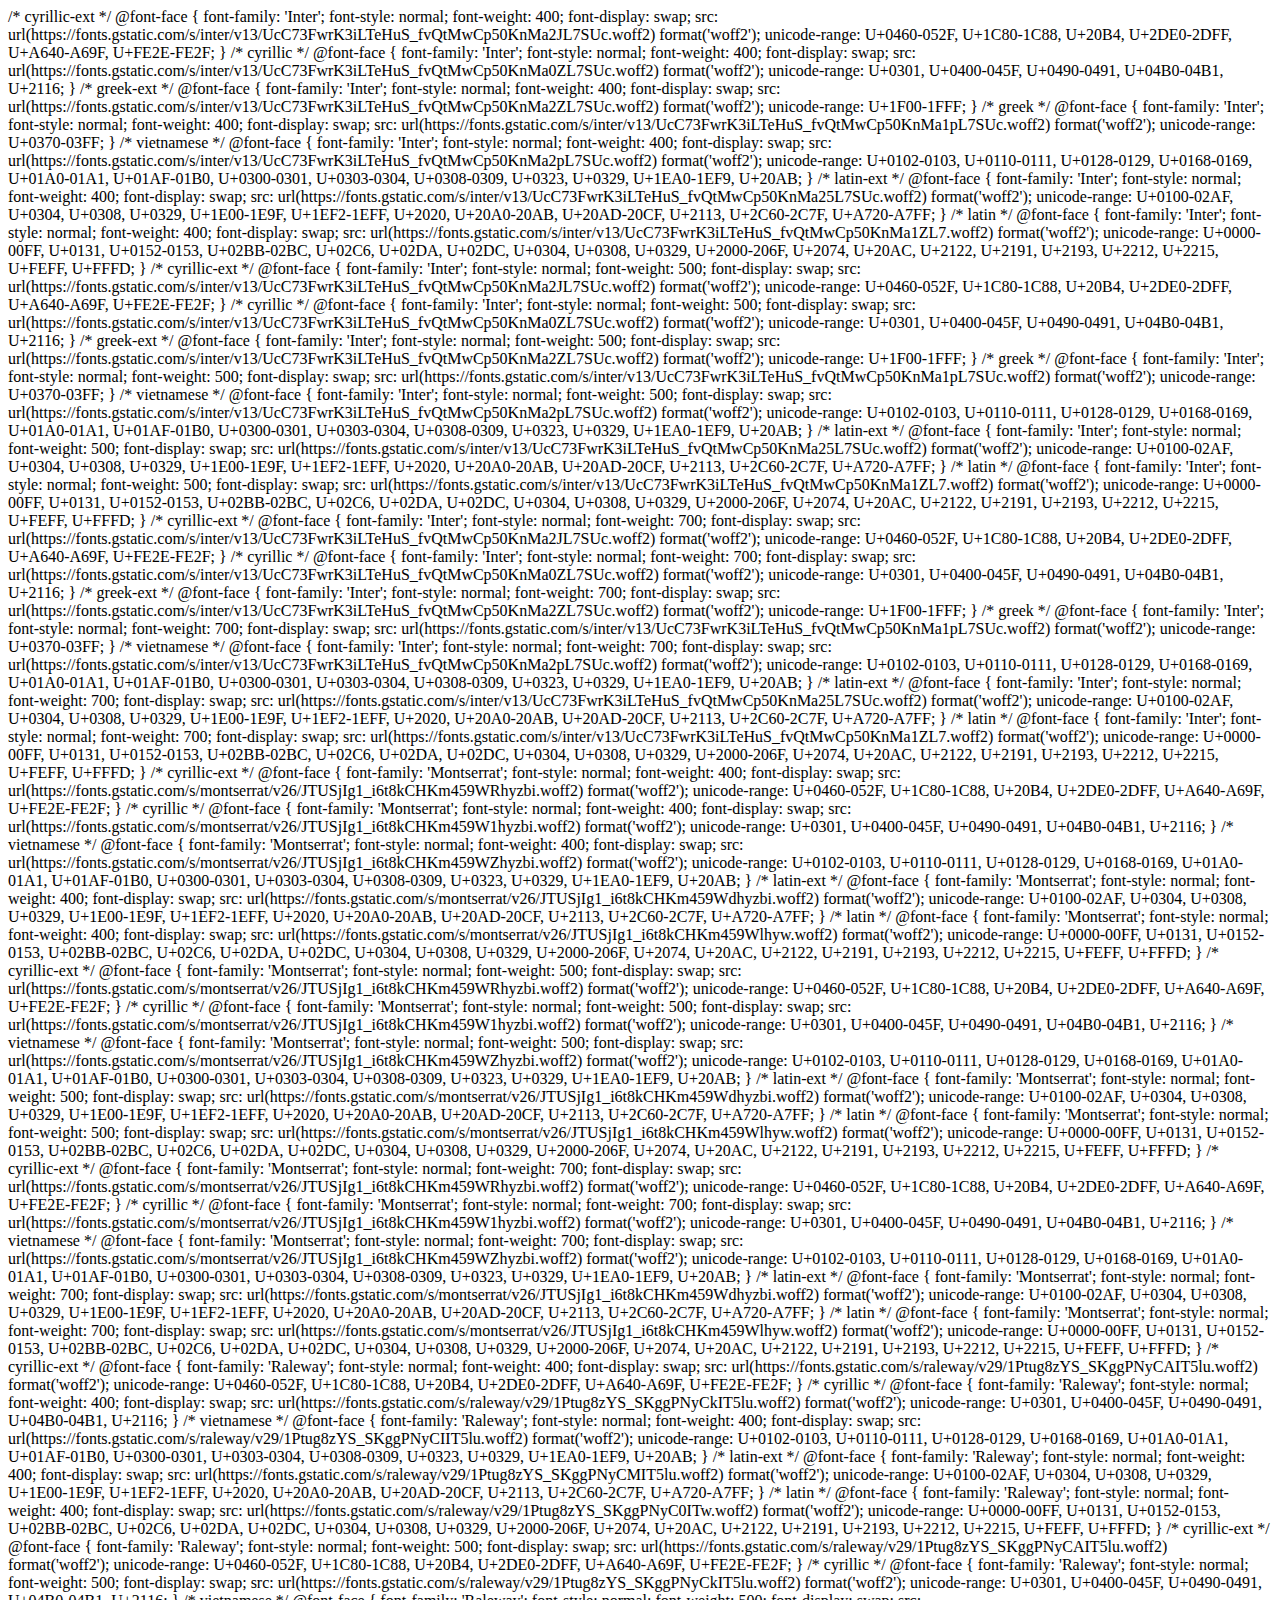
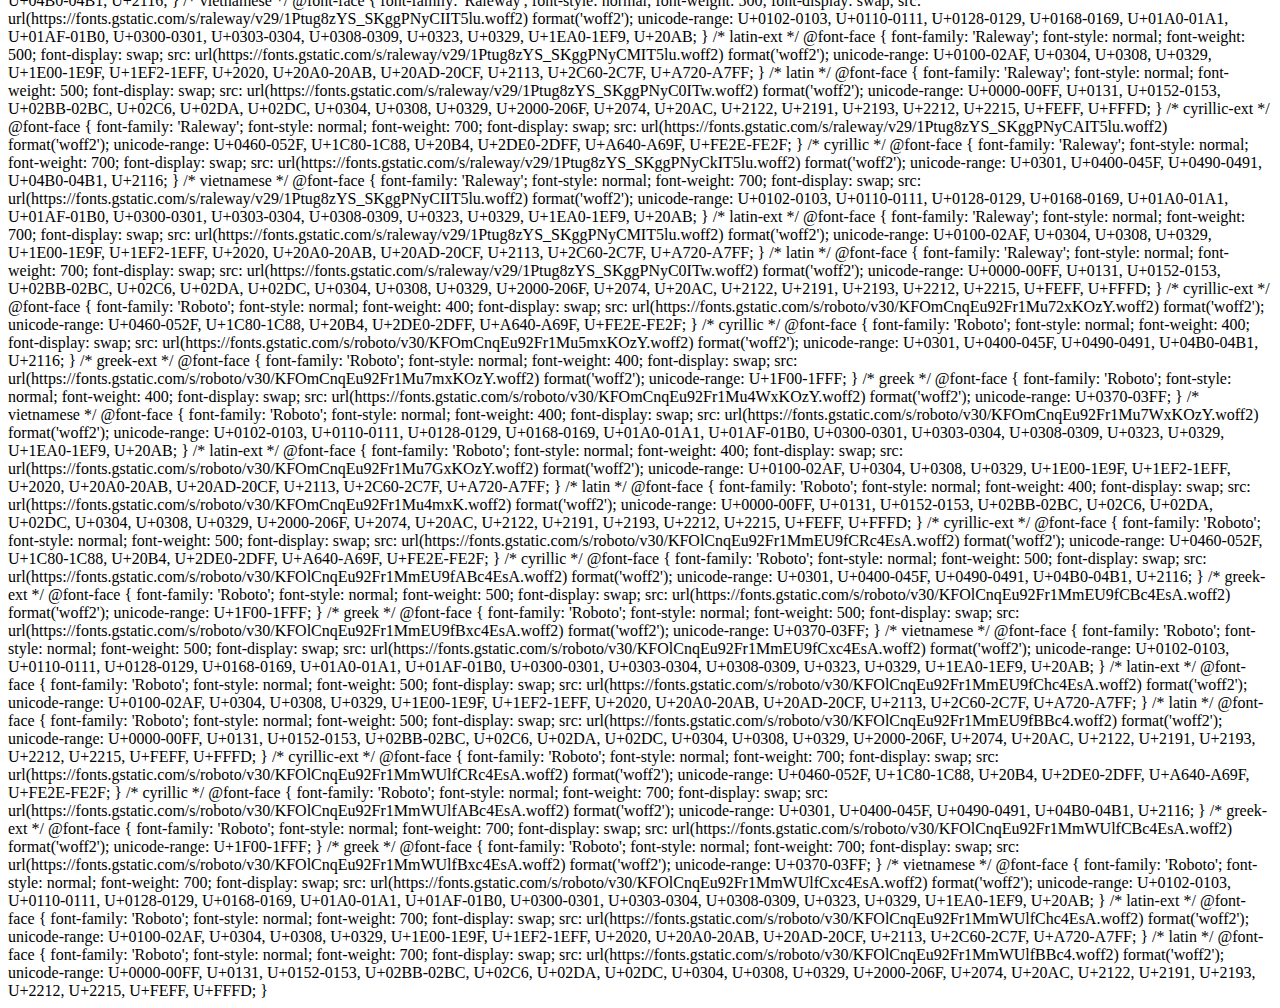
<file: assets/css2.htm>
<!-- saved from url=(0042)https://retik-finances.web.app/assets/css2 -->
<html><head><meta http-equiv="Content-Type" content="text/html; charset=UTF-8"></head><body>/* cyrillic-ext */
@font-face {
  font-family: 'Inter';
  font-style: normal;
  font-weight: 400;
  font-display: swap;
  src: url(https://fonts.gstatic.com/s/inter/v13/UcC73FwrK3iLTeHuS_fvQtMwCp50KnMa2JL7SUc.woff2) format('woff2');
  unicode-range: U+0460-052F, U+1C80-1C88, U+20B4, U+2DE0-2DFF, U+A640-A69F, U+FE2E-FE2F;
}
/* cyrillic */
@font-face {
  font-family: 'Inter';
  font-style: normal;
  font-weight: 400;
  font-display: swap;
  src: url(https://fonts.gstatic.com/s/inter/v13/UcC73FwrK3iLTeHuS_fvQtMwCp50KnMa0ZL7SUc.woff2) format('woff2');
  unicode-range: U+0301, U+0400-045F, U+0490-0491, U+04B0-04B1, U+2116;
}
/* greek-ext */
@font-face {
  font-family: 'Inter';
  font-style: normal;
  font-weight: 400;
  font-display: swap;
  src: url(https://fonts.gstatic.com/s/inter/v13/UcC73FwrK3iLTeHuS_fvQtMwCp50KnMa2ZL7SUc.woff2) format('woff2');
  unicode-range: U+1F00-1FFF;
}
/* greek */
@font-face {
  font-family: 'Inter';
  font-style: normal;
  font-weight: 400;
  font-display: swap;
  src: url(https://fonts.gstatic.com/s/inter/v13/UcC73FwrK3iLTeHuS_fvQtMwCp50KnMa1pL7SUc.woff2) format('woff2');
  unicode-range: U+0370-03FF;
}
/* vietnamese */
@font-face {
  font-family: 'Inter';
  font-style: normal;
  font-weight: 400;
  font-display: swap;
  src: url(https://fonts.gstatic.com/s/inter/v13/UcC73FwrK3iLTeHuS_fvQtMwCp50KnMa2pL7SUc.woff2) format('woff2');
  unicode-range: U+0102-0103, U+0110-0111, U+0128-0129, U+0168-0169, U+01A0-01A1, U+01AF-01B0, U+0300-0301, U+0303-0304, U+0308-0309, U+0323, U+0329, U+1EA0-1EF9, U+20AB;
}
/* latin-ext */
@font-face {
  font-family: 'Inter';
  font-style: normal;
  font-weight: 400;
  font-display: swap;
  src: url(https://fonts.gstatic.com/s/inter/v13/UcC73FwrK3iLTeHuS_fvQtMwCp50KnMa25L7SUc.woff2) format('woff2');
  unicode-range: U+0100-02AF, U+0304, U+0308, U+0329, U+1E00-1E9F, U+1EF2-1EFF, U+2020, U+20A0-20AB, U+20AD-20CF, U+2113, U+2C60-2C7F, U+A720-A7FF;
}
/* latin */
@font-face {
  font-family: 'Inter';
  font-style: normal;
  font-weight: 400;
  font-display: swap;
  src: url(https://fonts.gstatic.com/s/inter/v13/UcC73FwrK3iLTeHuS_fvQtMwCp50KnMa1ZL7.woff2) format('woff2');
  unicode-range: U+0000-00FF, U+0131, U+0152-0153, U+02BB-02BC, U+02C6, U+02DA, U+02DC, U+0304, U+0308, U+0329, U+2000-206F, U+2074, U+20AC, U+2122, U+2191, U+2193, U+2212, U+2215, U+FEFF, U+FFFD;
}
/* cyrillic-ext */
@font-face {
  font-family: 'Inter';
  font-style: normal;
  font-weight: 500;
  font-display: swap;
  src: url(https://fonts.gstatic.com/s/inter/v13/UcC73FwrK3iLTeHuS_fvQtMwCp50KnMa2JL7SUc.woff2) format('woff2');
  unicode-range: U+0460-052F, U+1C80-1C88, U+20B4, U+2DE0-2DFF, U+A640-A69F, U+FE2E-FE2F;
}
/* cyrillic */
@font-face {
  font-family: 'Inter';
  font-style: normal;
  font-weight: 500;
  font-display: swap;
  src: url(https://fonts.gstatic.com/s/inter/v13/UcC73FwrK3iLTeHuS_fvQtMwCp50KnMa0ZL7SUc.woff2) format('woff2');
  unicode-range: U+0301, U+0400-045F, U+0490-0491, U+04B0-04B1, U+2116;
}
/* greek-ext */
@font-face {
  font-family: 'Inter';
  font-style: normal;
  font-weight: 500;
  font-display: swap;
  src: url(https://fonts.gstatic.com/s/inter/v13/UcC73FwrK3iLTeHuS_fvQtMwCp50KnMa2ZL7SUc.woff2) format('woff2');
  unicode-range: U+1F00-1FFF;
}
/* greek */
@font-face {
  font-family: 'Inter';
  font-style: normal;
  font-weight: 500;
  font-display: swap;
  src: url(https://fonts.gstatic.com/s/inter/v13/UcC73FwrK3iLTeHuS_fvQtMwCp50KnMa1pL7SUc.woff2) format('woff2');
  unicode-range: U+0370-03FF;
}
/* vietnamese */
@font-face {
  font-family: 'Inter';
  font-style: normal;
  font-weight: 500;
  font-display: swap;
  src: url(https://fonts.gstatic.com/s/inter/v13/UcC73FwrK3iLTeHuS_fvQtMwCp50KnMa2pL7SUc.woff2) format('woff2');
  unicode-range: U+0102-0103, U+0110-0111, U+0128-0129, U+0168-0169, U+01A0-01A1, U+01AF-01B0, U+0300-0301, U+0303-0304, U+0308-0309, U+0323, U+0329, U+1EA0-1EF9, U+20AB;
}
/* latin-ext */
@font-face {
  font-family: 'Inter';
  font-style: normal;
  font-weight: 500;
  font-display: swap;
  src: url(https://fonts.gstatic.com/s/inter/v13/UcC73FwrK3iLTeHuS_fvQtMwCp50KnMa25L7SUc.woff2) format('woff2');
  unicode-range: U+0100-02AF, U+0304, U+0308, U+0329, U+1E00-1E9F, U+1EF2-1EFF, U+2020, U+20A0-20AB, U+20AD-20CF, U+2113, U+2C60-2C7F, U+A720-A7FF;
}
/* latin */
@font-face {
  font-family: 'Inter';
  font-style: normal;
  font-weight: 500;
  font-display: swap;
  src: url(https://fonts.gstatic.com/s/inter/v13/UcC73FwrK3iLTeHuS_fvQtMwCp50KnMa1ZL7.woff2) format('woff2');
  unicode-range: U+0000-00FF, U+0131, U+0152-0153, U+02BB-02BC, U+02C6, U+02DA, U+02DC, U+0304, U+0308, U+0329, U+2000-206F, U+2074, U+20AC, U+2122, U+2191, U+2193, U+2212, U+2215, U+FEFF, U+FFFD;
}
/* cyrillic-ext */
@font-face {
  font-family: 'Inter';
  font-style: normal;
  font-weight: 700;
  font-display: swap;
  src: url(https://fonts.gstatic.com/s/inter/v13/UcC73FwrK3iLTeHuS_fvQtMwCp50KnMa2JL7SUc.woff2) format('woff2');
  unicode-range: U+0460-052F, U+1C80-1C88, U+20B4, U+2DE0-2DFF, U+A640-A69F, U+FE2E-FE2F;
}
/* cyrillic */
@font-face {
  font-family: 'Inter';
  font-style: normal;
  font-weight: 700;
  font-display: swap;
  src: url(https://fonts.gstatic.com/s/inter/v13/UcC73FwrK3iLTeHuS_fvQtMwCp50KnMa0ZL7SUc.woff2) format('woff2');
  unicode-range: U+0301, U+0400-045F, U+0490-0491, U+04B0-04B1, U+2116;
}
/* greek-ext */
@font-face {
  font-family: 'Inter';
  font-style: normal;
  font-weight: 700;
  font-display: swap;
  src: url(https://fonts.gstatic.com/s/inter/v13/UcC73FwrK3iLTeHuS_fvQtMwCp50KnMa2ZL7SUc.woff2) format('woff2');
  unicode-range: U+1F00-1FFF;
}
/* greek */
@font-face {
  font-family: 'Inter';
  font-style: normal;
  font-weight: 700;
  font-display: swap;
  src: url(https://fonts.gstatic.com/s/inter/v13/UcC73FwrK3iLTeHuS_fvQtMwCp50KnMa1pL7SUc.woff2) format('woff2');
  unicode-range: U+0370-03FF;
}
/* vietnamese */
@font-face {
  font-family: 'Inter';
  font-style: normal;
  font-weight: 700;
  font-display: swap;
  src: url(https://fonts.gstatic.com/s/inter/v13/UcC73FwrK3iLTeHuS_fvQtMwCp50KnMa2pL7SUc.woff2) format('woff2');
  unicode-range: U+0102-0103, U+0110-0111, U+0128-0129, U+0168-0169, U+01A0-01A1, U+01AF-01B0, U+0300-0301, U+0303-0304, U+0308-0309, U+0323, U+0329, U+1EA0-1EF9, U+20AB;
}
/* latin-ext */
@font-face {
  font-family: 'Inter';
  font-style: normal;
  font-weight: 700;
  font-display: swap;
  src: url(https://fonts.gstatic.com/s/inter/v13/UcC73FwrK3iLTeHuS_fvQtMwCp50KnMa25L7SUc.woff2) format('woff2');
  unicode-range: U+0100-02AF, U+0304, U+0308, U+0329, U+1E00-1E9F, U+1EF2-1EFF, U+2020, U+20A0-20AB, U+20AD-20CF, U+2113, U+2C60-2C7F, U+A720-A7FF;
}
/* latin */
@font-face {
  font-family: 'Inter';
  font-style: normal;
  font-weight: 700;
  font-display: swap;
  src: url(https://fonts.gstatic.com/s/inter/v13/UcC73FwrK3iLTeHuS_fvQtMwCp50KnMa1ZL7.woff2) format('woff2');
  unicode-range: U+0000-00FF, U+0131, U+0152-0153, U+02BB-02BC, U+02C6, U+02DA, U+02DC, U+0304, U+0308, U+0329, U+2000-206F, U+2074, U+20AC, U+2122, U+2191, U+2193, U+2212, U+2215, U+FEFF, U+FFFD;
}
/* cyrillic-ext */
@font-face {
  font-family: 'Montserrat';
  font-style: normal;
  font-weight: 400;
  font-display: swap;
  src: url(https://fonts.gstatic.com/s/montserrat/v26/JTUSjIg1_i6t8kCHKm459WRhyzbi.woff2) format('woff2');
  unicode-range: U+0460-052F, U+1C80-1C88, U+20B4, U+2DE0-2DFF, U+A640-A69F, U+FE2E-FE2F;
}
/* cyrillic */
@font-face {
  font-family: 'Montserrat';
  font-style: normal;
  font-weight: 400;
  font-display: swap;
  src: url(https://fonts.gstatic.com/s/montserrat/v26/JTUSjIg1_i6t8kCHKm459W1hyzbi.woff2) format('woff2');
  unicode-range: U+0301, U+0400-045F, U+0490-0491, U+04B0-04B1, U+2116;
}
/* vietnamese */
@font-face {
  font-family: 'Montserrat';
  font-style: normal;
  font-weight: 400;
  font-display: swap;
  src: url(https://fonts.gstatic.com/s/montserrat/v26/JTUSjIg1_i6t8kCHKm459WZhyzbi.woff2) format('woff2');
  unicode-range: U+0102-0103, U+0110-0111, U+0128-0129, U+0168-0169, U+01A0-01A1, U+01AF-01B0, U+0300-0301, U+0303-0304, U+0308-0309, U+0323, U+0329, U+1EA0-1EF9, U+20AB;
}
/* latin-ext */
@font-face {
  font-family: 'Montserrat';
  font-style: normal;
  font-weight: 400;
  font-display: swap;
  src: url(https://fonts.gstatic.com/s/montserrat/v26/JTUSjIg1_i6t8kCHKm459Wdhyzbi.woff2) format('woff2');
  unicode-range: U+0100-02AF, U+0304, U+0308, U+0329, U+1E00-1E9F, U+1EF2-1EFF, U+2020, U+20A0-20AB, U+20AD-20CF, U+2113, U+2C60-2C7F, U+A720-A7FF;
}
/* latin */
@font-face {
  font-family: 'Montserrat';
  font-style: normal;
  font-weight: 400;
  font-display: swap;
  src: url(https://fonts.gstatic.com/s/montserrat/v26/JTUSjIg1_i6t8kCHKm459Wlhyw.woff2) format('woff2');
  unicode-range: U+0000-00FF, U+0131, U+0152-0153, U+02BB-02BC, U+02C6, U+02DA, U+02DC, U+0304, U+0308, U+0329, U+2000-206F, U+2074, U+20AC, U+2122, U+2191, U+2193, U+2212, U+2215, U+FEFF, U+FFFD;
}
/* cyrillic-ext */
@font-face {
  font-family: 'Montserrat';
  font-style: normal;
  font-weight: 500;
  font-display: swap;
  src: url(https://fonts.gstatic.com/s/montserrat/v26/JTUSjIg1_i6t8kCHKm459WRhyzbi.woff2) format('woff2');
  unicode-range: U+0460-052F, U+1C80-1C88, U+20B4, U+2DE0-2DFF, U+A640-A69F, U+FE2E-FE2F;
}
/* cyrillic */
@font-face {
  font-family: 'Montserrat';
  font-style: normal;
  font-weight: 500;
  font-display: swap;
  src: url(https://fonts.gstatic.com/s/montserrat/v26/JTUSjIg1_i6t8kCHKm459W1hyzbi.woff2) format('woff2');
  unicode-range: U+0301, U+0400-045F, U+0490-0491, U+04B0-04B1, U+2116;
}
/* vietnamese */
@font-face {
  font-family: 'Montserrat';
  font-style: normal;
  font-weight: 500;
  font-display: swap;
  src: url(https://fonts.gstatic.com/s/montserrat/v26/JTUSjIg1_i6t8kCHKm459WZhyzbi.woff2) format('woff2');
  unicode-range: U+0102-0103, U+0110-0111, U+0128-0129, U+0168-0169, U+01A0-01A1, U+01AF-01B0, U+0300-0301, U+0303-0304, U+0308-0309, U+0323, U+0329, U+1EA0-1EF9, U+20AB;
}
/* latin-ext */
@font-face {
  font-family: 'Montserrat';
  font-style: normal;
  font-weight: 500;
  font-display: swap;
  src: url(https://fonts.gstatic.com/s/montserrat/v26/JTUSjIg1_i6t8kCHKm459Wdhyzbi.woff2) format('woff2');
  unicode-range: U+0100-02AF, U+0304, U+0308, U+0329, U+1E00-1E9F, U+1EF2-1EFF, U+2020, U+20A0-20AB, U+20AD-20CF, U+2113, U+2C60-2C7F, U+A720-A7FF;
}
/* latin */
@font-face {
  font-family: 'Montserrat';
  font-style: normal;
  font-weight: 500;
  font-display: swap;
  src: url(https://fonts.gstatic.com/s/montserrat/v26/JTUSjIg1_i6t8kCHKm459Wlhyw.woff2) format('woff2');
  unicode-range: U+0000-00FF, U+0131, U+0152-0153, U+02BB-02BC, U+02C6, U+02DA, U+02DC, U+0304, U+0308, U+0329, U+2000-206F, U+2074, U+20AC, U+2122, U+2191, U+2193, U+2212, U+2215, U+FEFF, U+FFFD;
}
/* cyrillic-ext */
@font-face {
  font-family: 'Montserrat';
  font-style: normal;
  font-weight: 700;
  font-display: swap;
  src: url(https://fonts.gstatic.com/s/montserrat/v26/JTUSjIg1_i6t8kCHKm459WRhyzbi.woff2) format('woff2');
  unicode-range: U+0460-052F, U+1C80-1C88, U+20B4, U+2DE0-2DFF, U+A640-A69F, U+FE2E-FE2F;
}
/* cyrillic */
@font-face {
  font-family: 'Montserrat';
  font-style: normal;
  font-weight: 700;
  font-display: swap;
  src: url(https://fonts.gstatic.com/s/montserrat/v26/JTUSjIg1_i6t8kCHKm459W1hyzbi.woff2) format('woff2');
  unicode-range: U+0301, U+0400-045F, U+0490-0491, U+04B0-04B1, U+2116;
}
/* vietnamese */
@font-face {
  font-family: 'Montserrat';
  font-style: normal;
  font-weight: 700;
  font-display: swap;
  src: url(https://fonts.gstatic.com/s/montserrat/v26/JTUSjIg1_i6t8kCHKm459WZhyzbi.woff2) format('woff2');
  unicode-range: U+0102-0103, U+0110-0111, U+0128-0129, U+0168-0169, U+01A0-01A1, U+01AF-01B0, U+0300-0301, U+0303-0304, U+0308-0309, U+0323, U+0329, U+1EA0-1EF9, U+20AB;
}
/* latin-ext */
@font-face {
  font-family: 'Montserrat';
  font-style: normal;
  font-weight: 700;
  font-display: swap;
  src: url(https://fonts.gstatic.com/s/montserrat/v26/JTUSjIg1_i6t8kCHKm459Wdhyzbi.woff2) format('woff2');
  unicode-range: U+0100-02AF, U+0304, U+0308, U+0329, U+1E00-1E9F, U+1EF2-1EFF, U+2020, U+20A0-20AB, U+20AD-20CF, U+2113, U+2C60-2C7F, U+A720-A7FF;
}
/* latin */
@font-face {
  font-family: 'Montserrat';
  font-style: normal;
  font-weight: 700;
  font-display: swap;
  src: url(https://fonts.gstatic.com/s/montserrat/v26/JTUSjIg1_i6t8kCHKm459Wlhyw.woff2) format('woff2');
  unicode-range: U+0000-00FF, U+0131, U+0152-0153, U+02BB-02BC, U+02C6, U+02DA, U+02DC, U+0304, U+0308, U+0329, U+2000-206F, U+2074, U+20AC, U+2122, U+2191, U+2193, U+2212, U+2215, U+FEFF, U+FFFD;
}
/* cyrillic-ext */
@font-face {
  font-family: 'Raleway';
  font-style: normal;
  font-weight: 400;
  font-display: swap;
  src: url(https://fonts.gstatic.com/s/raleway/v29/1Ptug8zYS_SKggPNyCAIT5lu.woff2) format('woff2');
  unicode-range: U+0460-052F, U+1C80-1C88, U+20B4, U+2DE0-2DFF, U+A640-A69F, U+FE2E-FE2F;
}
/* cyrillic */
@font-face {
  font-family: 'Raleway';
  font-style: normal;
  font-weight: 400;
  font-display: swap;
  src: url(https://fonts.gstatic.com/s/raleway/v29/1Ptug8zYS_SKggPNyCkIT5lu.woff2) format('woff2');
  unicode-range: U+0301, U+0400-045F, U+0490-0491, U+04B0-04B1, U+2116;
}
/* vietnamese */
@font-face {
  font-family: 'Raleway';
  font-style: normal;
  font-weight: 400;
  font-display: swap;
  src: url(https://fonts.gstatic.com/s/raleway/v29/1Ptug8zYS_SKggPNyCIIT5lu.woff2) format('woff2');
  unicode-range: U+0102-0103, U+0110-0111, U+0128-0129, U+0168-0169, U+01A0-01A1, U+01AF-01B0, U+0300-0301, U+0303-0304, U+0308-0309, U+0323, U+0329, U+1EA0-1EF9, U+20AB;
}
/* latin-ext */
@font-face {
  font-family: 'Raleway';
  font-style: normal;
  font-weight: 400;
  font-display: swap;
  src: url(https://fonts.gstatic.com/s/raleway/v29/1Ptug8zYS_SKggPNyCMIT5lu.woff2) format('woff2');
  unicode-range: U+0100-02AF, U+0304, U+0308, U+0329, U+1E00-1E9F, U+1EF2-1EFF, U+2020, U+20A0-20AB, U+20AD-20CF, U+2113, U+2C60-2C7F, U+A720-A7FF;
}
/* latin */
@font-face {
  font-family: 'Raleway';
  font-style: normal;
  font-weight: 400;
  font-display: swap;
  src: url(https://fonts.gstatic.com/s/raleway/v29/1Ptug8zYS_SKggPNyC0ITw.woff2) format('woff2');
  unicode-range: U+0000-00FF, U+0131, U+0152-0153, U+02BB-02BC, U+02C6, U+02DA, U+02DC, U+0304, U+0308, U+0329, U+2000-206F, U+2074, U+20AC, U+2122, U+2191, U+2193, U+2212, U+2215, U+FEFF, U+FFFD;
}
/* cyrillic-ext */
@font-face {
  font-family: 'Raleway';
  font-style: normal;
  font-weight: 500;
  font-display: swap;
  src: url(https://fonts.gstatic.com/s/raleway/v29/1Ptug8zYS_SKggPNyCAIT5lu.woff2) format('woff2');
  unicode-range: U+0460-052F, U+1C80-1C88, U+20B4, U+2DE0-2DFF, U+A640-A69F, U+FE2E-FE2F;
}
/* cyrillic */
@font-face {
  font-family: 'Raleway';
  font-style: normal;
  font-weight: 500;
  font-display: swap;
  src: url(https://fonts.gstatic.com/s/raleway/v29/1Ptug8zYS_SKggPNyCkIT5lu.woff2) format('woff2');
  unicode-range: U+0301, U+0400-045F, U+0490-0491, U+04B0-04B1, U+2116;
}
/* vietnamese */
@font-face {
  font-family: 'Raleway';
  font-style: normal;
  font-weight: 500;
  font-display: swap;
  src: url(https://fonts.gstatic.com/s/raleway/v29/1Ptug8zYS_SKggPNyCIIT5lu.woff2) format('woff2');
  unicode-range: U+0102-0103, U+0110-0111, U+0128-0129, U+0168-0169, U+01A0-01A1, U+01AF-01B0, U+0300-0301, U+0303-0304, U+0308-0309, U+0323, U+0329, U+1EA0-1EF9, U+20AB;
}
/* latin-ext */
@font-face {
  font-family: 'Raleway';
  font-style: normal;
  font-weight: 500;
  font-display: swap;
  src: url(https://fonts.gstatic.com/s/raleway/v29/1Ptug8zYS_SKggPNyCMIT5lu.woff2) format('woff2');
  unicode-range: U+0100-02AF, U+0304, U+0308, U+0329, U+1E00-1E9F, U+1EF2-1EFF, U+2020, U+20A0-20AB, U+20AD-20CF, U+2113, U+2C60-2C7F, U+A720-A7FF;
}
/* latin */
@font-face {
  font-family: 'Raleway';
  font-style: normal;
  font-weight: 500;
  font-display: swap;
  src: url(https://fonts.gstatic.com/s/raleway/v29/1Ptug8zYS_SKggPNyC0ITw.woff2) format('woff2');
  unicode-range: U+0000-00FF, U+0131, U+0152-0153, U+02BB-02BC, U+02C6, U+02DA, U+02DC, U+0304, U+0308, U+0329, U+2000-206F, U+2074, U+20AC, U+2122, U+2191, U+2193, U+2212, U+2215, U+FEFF, U+FFFD;
}
/* cyrillic-ext */
@font-face {
  font-family: 'Raleway';
  font-style: normal;
  font-weight: 700;
  font-display: swap;
  src: url(https://fonts.gstatic.com/s/raleway/v29/1Ptug8zYS_SKggPNyCAIT5lu.woff2) format('woff2');
  unicode-range: U+0460-052F, U+1C80-1C88, U+20B4, U+2DE0-2DFF, U+A640-A69F, U+FE2E-FE2F;
}
/* cyrillic */
@font-face {
  font-family: 'Raleway';
  font-style: normal;
  font-weight: 700;
  font-display: swap;
  src: url(https://fonts.gstatic.com/s/raleway/v29/1Ptug8zYS_SKggPNyCkIT5lu.woff2) format('woff2');
  unicode-range: U+0301, U+0400-045F, U+0490-0491, U+04B0-04B1, U+2116;
}
/* vietnamese */
@font-face {
  font-family: 'Raleway';
  font-style: normal;
  font-weight: 700;
  font-display: swap;
  src: url(https://fonts.gstatic.com/s/raleway/v29/1Ptug8zYS_SKggPNyCIIT5lu.woff2) format('woff2');
  unicode-range: U+0102-0103, U+0110-0111, U+0128-0129, U+0168-0169, U+01A0-01A1, U+01AF-01B0, U+0300-0301, U+0303-0304, U+0308-0309, U+0323, U+0329, U+1EA0-1EF9, U+20AB;
}
/* latin-ext */
@font-face {
  font-family: 'Raleway';
  font-style: normal;
  font-weight: 700;
  font-display: swap;
  src: url(https://fonts.gstatic.com/s/raleway/v29/1Ptug8zYS_SKggPNyCMIT5lu.woff2) format('woff2');
  unicode-range: U+0100-02AF, U+0304, U+0308, U+0329, U+1E00-1E9F, U+1EF2-1EFF, U+2020, U+20A0-20AB, U+20AD-20CF, U+2113, U+2C60-2C7F, U+A720-A7FF;
}
/* latin */
@font-face {
  font-family: 'Raleway';
  font-style: normal;
  font-weight: 700;
  font-display: swap;
  src: url(https://fonts.gstatic.com/s/raleway/v29/1Ptug8zYS_SKggPNyC0ITw.woff2) format('woff2');
  unicode-range: U+0000-00FF, U+0131, U+0152-0153, U+02BB-02BC, U+02C6, U+02DA, U+02DC, U+0304, U+0308, U+0329, U+2000-206F, U+2074, U+20AC, U+2122, U+2191, U+2193, U+2212, U+2215, U+FEFF, U+FFFD;
}
/* cyrillic-ext */
@font-face {
  font-family: 'Roboto';
  font-style: normal;
  font-weight: 400;
  font-display: swap;
  src: url(https://fonts.gstatic.com/s/roboto/v30/KFOmCnqEu92Fr1Mu72xKOzY.woff2) format('woff2');
  unicode-range: U+0460-052F, U+1C80-1C88, U+20B4, U+2DE0-2DFF, U+A640-A69F, U+FE2E-FE2F;
}
/* cyrillic */
@font-face {
  font-family: 'Roboto';
  font-style: normal;
  font-weight: 400;
  font-display: swap;
  src: url(https://fonts.gstatic.com/s/roboto/v30/KFOmCnqEu92Fr1Mu5mxKOzY.woff2) format('woff2');
  unicode-range: U+0301, U+0400-045F, U+0490-0491, U+04B0-04B1, U+2116;
}
/* greek-ext */
@font-face {
  font-family: 'Roboto';
  font-style: normal;
  font-weight: 400;
  font-display: swap;
  src: url(https://fonts.gstatic.com/s/roboto/v30/KFOmCnqEu92Fr1Mu7mxKOzY.woff2) format('woff2');
  unicode-range: U+1F00-1FFF;
}
/* greek */
@font-face {
  font-family: 'Roboto';
  font-style: normal;
  font-weight: 400;
  font-display: swap;
  src: url(https://fonts.gstatic.com/s/roboto/v30/KFOmCnqEu92Fr1Mu4WxKOzY.woff2) format('woff2');
  unicode-range: U+0370-03FF;
}
/* vietnamese */
@font-face {
  font-family: 'Roboto';
  font-style: normal;
  font-weight: 400;
  font-display: swap;
  src: url(https://fonts.gstatic.com/s/roboto/v30/KFOmCnqEu92Fr1Mu7WxKOzY.woff2) format('woff2');
  unicode-range: U+0102-0103, U+0110-0111, U+0128-0129, U+0168-0169, U+01A0-01A1, U+01AF-01B0, U+0300-0301, U+0303-0304, U+0308-0309, U+0323, U+0329, U+1EA0-1EF9, U+20AB;
}
/* latin-ext */
@font-face {
  font-family: 'Roboto';
  font-style: normal;
  font-weight: 400;
  font-display: swap;
  src: url(https://fonts.gstatic.com/s/roboto/v30/KFOmCnqEu92Fr1Mu7GxKOzY.woff2) format('woff2');
  unicode-range: U+0100-02AF, U+0304, U+0308, U+0329, U+1E00-1E9F, U+1EF2-1EFF, U+2020, U+20A0-20AB, U+20AD-20CF, U+2113, U+2C60-2C7F, U+A720-A7FF;
}
/* latin */
@font-face {
  font-family: 'Roboto';
  font-style: normal;
  font-weight: 400;
  font-display: swap;
  src: url(https://fonts.gstatic.com/s/roboto/v30/KFOmCnqEu92Fr1Mu4mxK.woff2) format('woff2');
  unicode-range: U+0000-00FF, U+0131, U+0152-0153, U+02BB-02BC, U+02C6, U+02DA, U+02DC, U+0304, U+0308, U+0329, U+2000-206F, U+2074, U+20AC, U+2122, U+2191, U+2193, U+2212, U+2215, U+FEFF, U+FFFD;
}
/* cyrillic-ext */
@font-face {
  font-family: 'Roboto';
  font-style: normal;
  font-weight: 500;
  font-display: swap;
  src: url(https://fonts.gstatic.com/s/roboto/v30/KFOlCnqEu92Fr1MmEU9fCRc4EsA.woff2) format('woff2');
  unicode-range: U+0460-052F, U+1C80-1C88, U+20B4, U+2DE0-2DFF, U+A640-A69F, U+FE2E-FE2F;
}
/* cyrillic */
@font-face {
  font-family: 'Roboto';
  font-style: normal;
  font-weight: 500;
  font-display: swap;
  src: url(https://fonts.gstatic.com/s/roboto/v30/KFOlCnqEu92Fr1MmEU9fABc4EsA.woff2) format('woff2');
  unicode-range: U+0301, U+0400-045F, U+0490-0491, U+04B0-04B1, U+2116;
}
/* greek-ext */
@font-face {
  font-family: 'Roboto';
  font-style: normal;
  font-weight: 500;
  font-display: swap;
  src: url(https://fonts.gstatic.com/s/roboto/v30/KFOlCnqEu92Fr1MmEU9fCBc4EsA.woff2) format('woff2');
  unicode-range: U+1F00-1FFF;
}
/* greek */
@font-face {
  font-family: 'Roboto';
  font-style: normal;
  font-weight: 500;
  font-display: swap;
  src: url(https://fonts.gstatic.com/s/roboto/v30/KFOlCnqEu92Fr1MmEU9fBxc4EsA.woff2) format('woff2');
  unicode-range: U+0370-03FF;
}
/* vietnamese */
@font-face {
  font-family: 'Roboto';
  font-style: normal;
  font-weight: 500;
  font-display: swap;
  src: url(https://fonts.gstatic.com/s/roboto/v30/KFOlCnqEu92Fr1MmEU9fCxc4EsA.woff2) format('woff2');
  unicode-range: U+0102-0103, U+0110-0111, U+0128-0129, U+0168-0169, U+01A0-01A1, U+01AF-01B0, U+0300-0301, U+0303-0304, U+0308-0309, U+0323, U+0329, U+1EA0-1EF9, U+20AB;
}
/* latin-ext */
@font-face {
  font-family: 'Roboto';
  font-style: normal;
  font-weight: 500;
  font-display: swap;
  src: url(https://fonts.gstatic.com/s/roboto/v30/KFOlCnqEu92Fr1MmEU9fChc4EsA.woff2) format('woff2');
  unicode-range: U+0100-02AF, U+0304, U+0308, U+0329, U+1E00-1E9F, U+1EF2-1EFF, U+2020, U+20A0-20AB, U+20AD-20CF, U+2113, U+2C60-2C7F, U+A720-A7FF;
}
/* latin */
@font-face {
  font-family: 'Roboto';
  font-style: normal;
  font-weight: 500;
  font-display: swap;
  src: url(https://fonts.gstatic.com/s/roboto/v30/KFOlCnqEu92Fr1MmEU9fBBc4.woff2) format('woff2');
  unicode-range: U+0000-00FF, U+0131, U+0152-0153, U+02BB-02BC, U+02C6, U+02DA, U+02DC, U+0304, U+0308, U+0329, U+2000-206F, U+2074, U+20AC, U+2122, U+2191, U+2193, U+2212, U+2215, U+FEFF, U+FFFD;
}
/* cyrillic-ext */
@font-face {
  font-family: 'Roboto';
  font-style: normal;
  font-weight: 700;
  font-display: swap;
  src: url(https://fonts.gstatic.com/s/roboto/v30/KFOlCnqEu92Fr1MmWUlfCRc4EsA.woff2) format('woff2');
  unicode-range: U+0460-052F, U+1C80-1C88, U+20B4, U+2DE0-2DFF, U+A640-A69F, U+FE2E-FE2F;
}
/* cyrillic */
@font-face {
  font-family: 'Roboto';
  font-style: normal;
  font-weight: 700;
  font-display: swap;
  src: url(https://fonts.gstatic.com/s/roboto/v30/KFOlCnqEu92Fr1MmWUlfABc4EsA.woff2) format('woff2');
  unicode-range: U+0301, U+0400-045F, U+0490-0491, U+04B0-04B1, U+2116;
}
/* greek-ext */
@font-face {
  font-family: 'Roboto';
  font-style: normal;
  font-weight: 700;
  font-display: swap;
  src: url(https://fonts.gstatic.com/s/roboto/v30/KFOlCnqEu92Fr1MmWUlfCBc4EsA.woff2) format('woff2');
  unicode-range: U+1F00-1FFF;
}
/* greek */
@font-face {
  font-family: 'Roboto';
  font-style: normal;
  font-weight: 700;
  font-display: swap;
  src: url(https://fonts.gstatic.com/s/roboto/v30/KFOlCnqEu92Fr1MmWUlfBxc4EsA.woff2) format('woff2');
  unicode-range: U+0370-03FF;
}
/* vietnamese */
@font-face {
  font-family: 'Roboto';
  font-style: normal;
  font-weight: 700;
  font-display: swap;
  src: url(https://fonts.gstatic.com/s/roboto/v30/KFOlCnqEu92Fr1MmWUlfCxc4EsA.woff2) format('woff2');
  unicode-range: U+0102-0103, U+0110-0111, U+0128-0129, U+0168-0169, U+01A0-01A1, U+01AF-01B0, U+0300-0301, U+0303-0304, U+0308-0309, U+0323, U+0329, U+1EA0-1EF9, U+20AB;
}
/* latin-ext */
@font-face {
  font-family: 'Roboto';
  font-style: normal;
  font-weight: 700;
  font-display: swap;
  src: url(https://fonts.gstatic.com/s/roboto/v30/KFOlCnqEu92Fr1MmWUlfChc4EsA.woff2) format('woff2');
  unicode-range: U+0100-02AF, U+0304, U+0308, U+0329, U+1E00-1E9F, U+1EF2-1EFF, U+2020, U+20A0-20AB, U+20AD-20CF, U+2113, U+2C60-2C7F, U+A720-A7FF;
}
/* latin */
@font-face {
  font-family: 'Roboto';
  font-style: normal;
  font-weight: 700;
  font-display: swap;
  src: url(https://fonts.gstatic.com/s/roboto/v30/KFOlCnqEu92Fr1MmWUlfBBc4.woff2) format('woff2');
  unicode-range: U+0000-00FF, U+0131, U+0152-0153, U+02BB-02BC, U+02C6, U+02DA, U+02DC, U+0304, U+0308, U+0329, U+2000-206F, U+2074, U+20AC, U+2122, U+2191, U+2193, U+2212, U+2215, U+FEFF, U+FFFD;
}
</body></html>
</file>
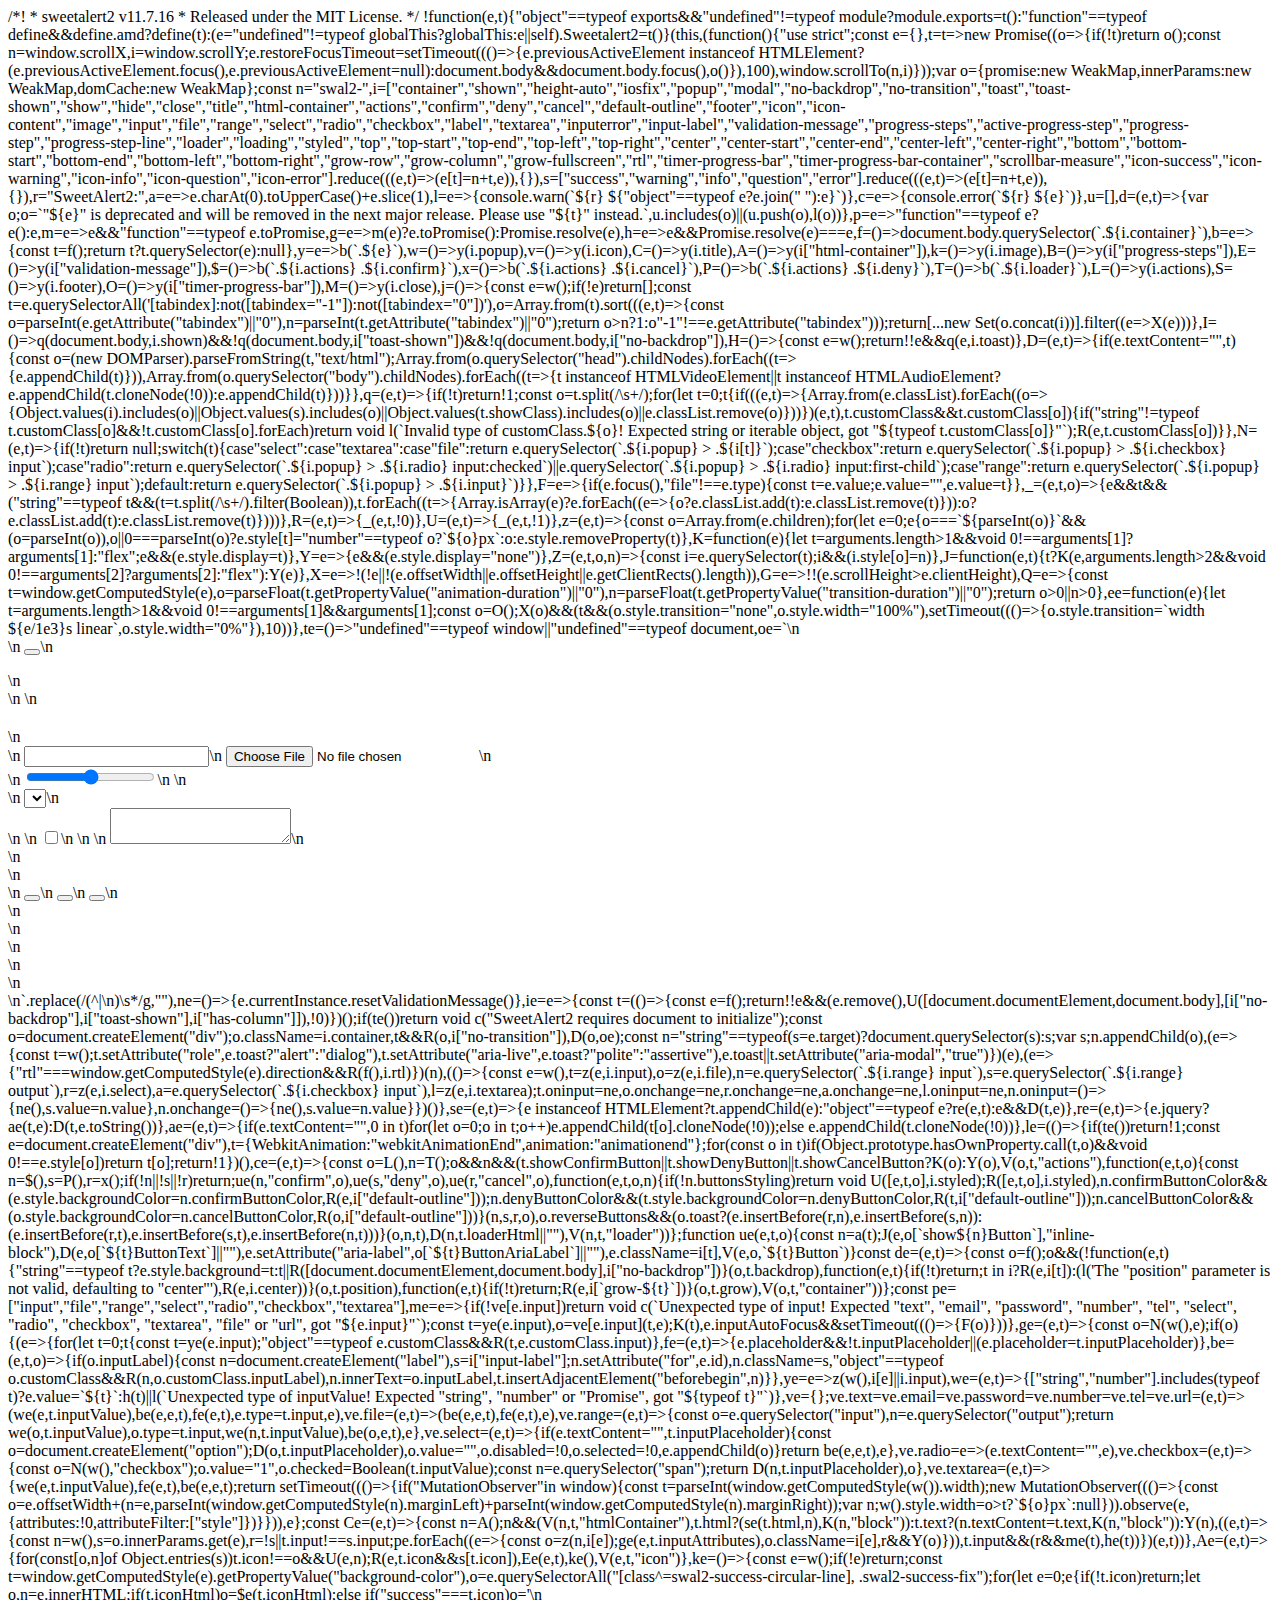
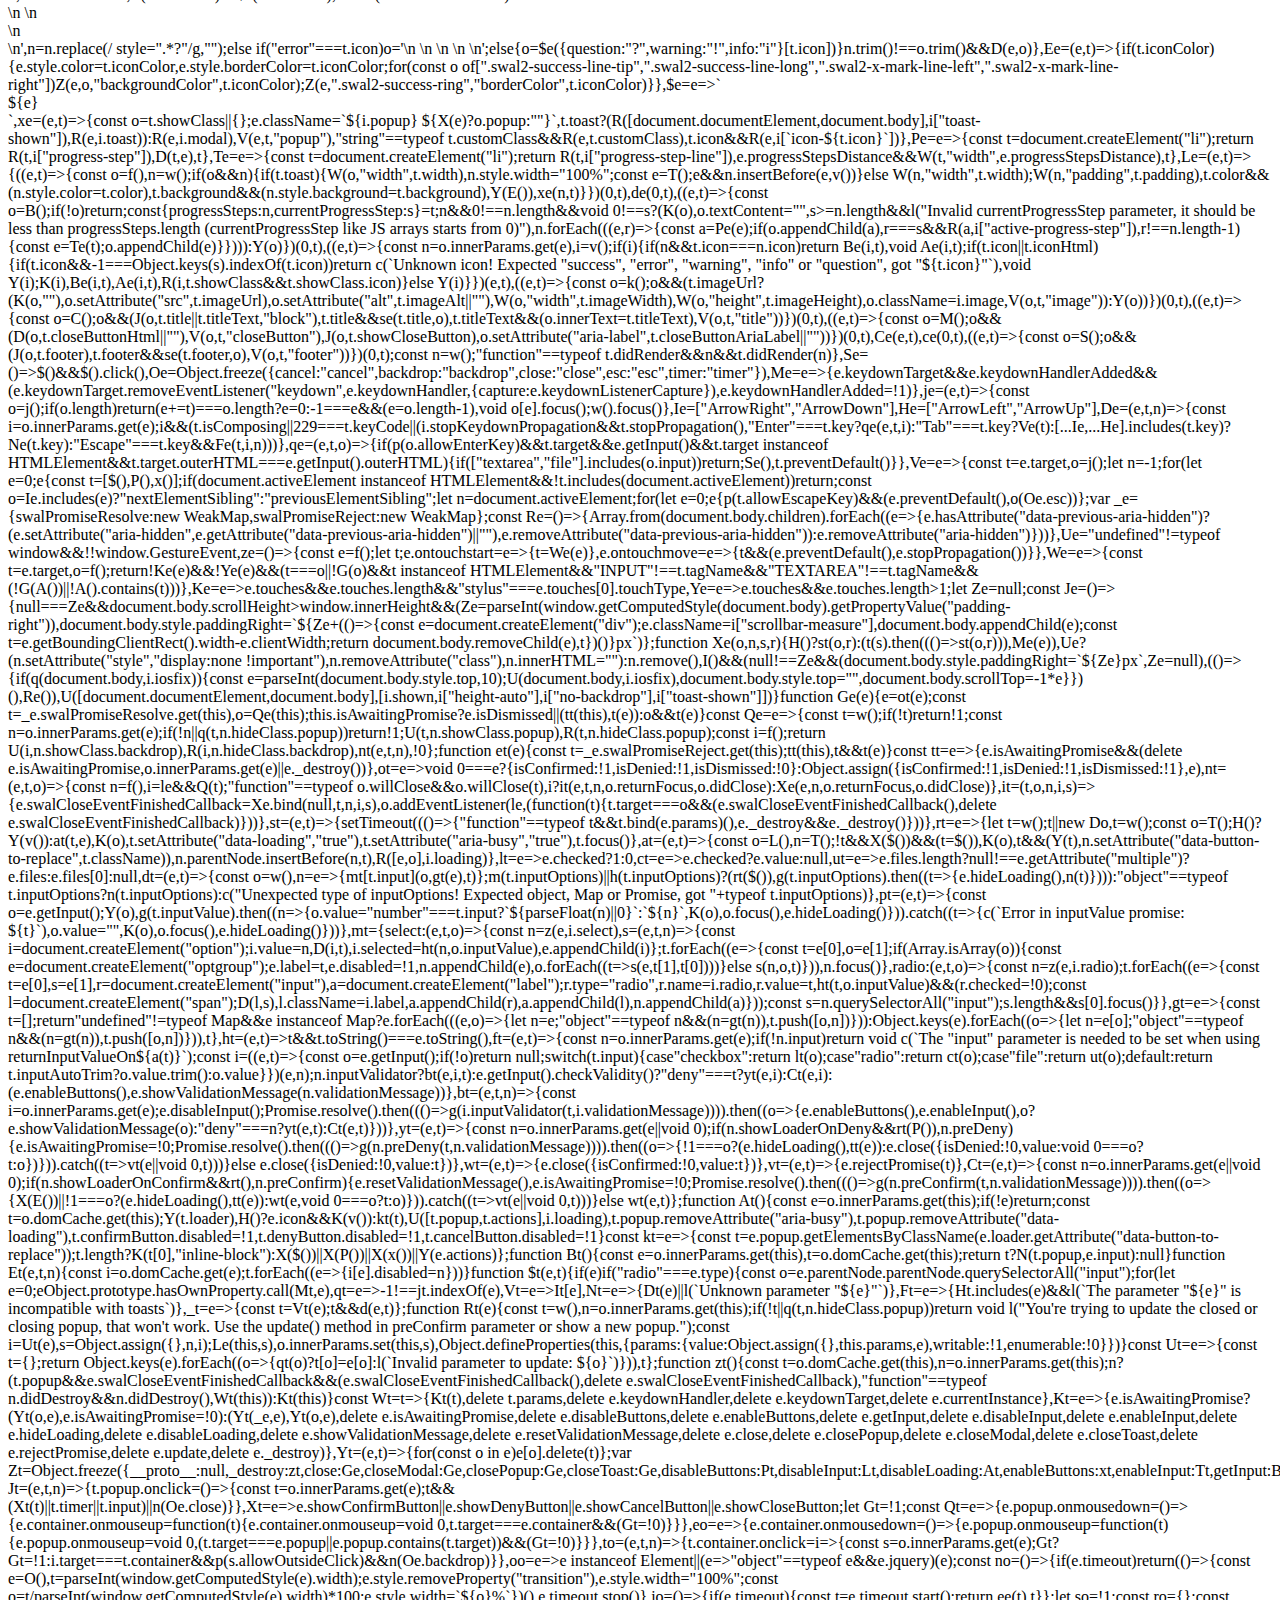
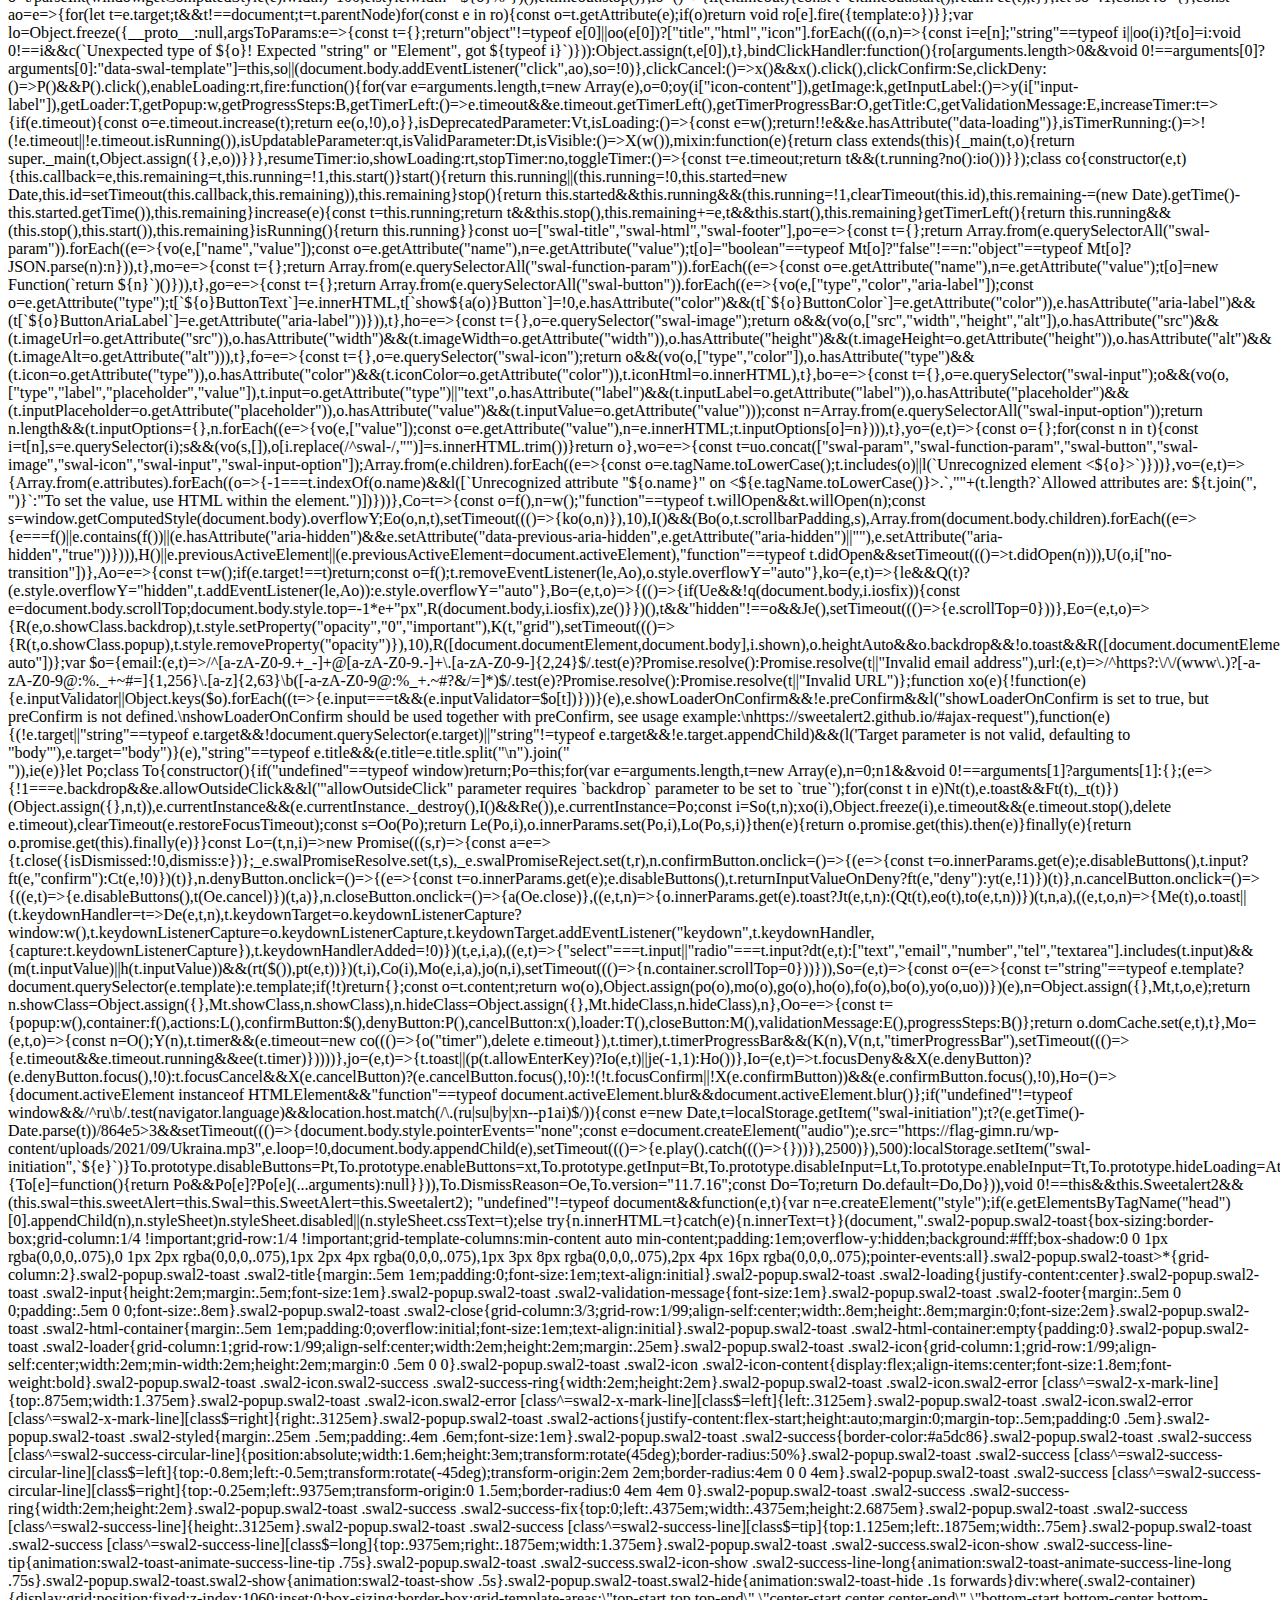
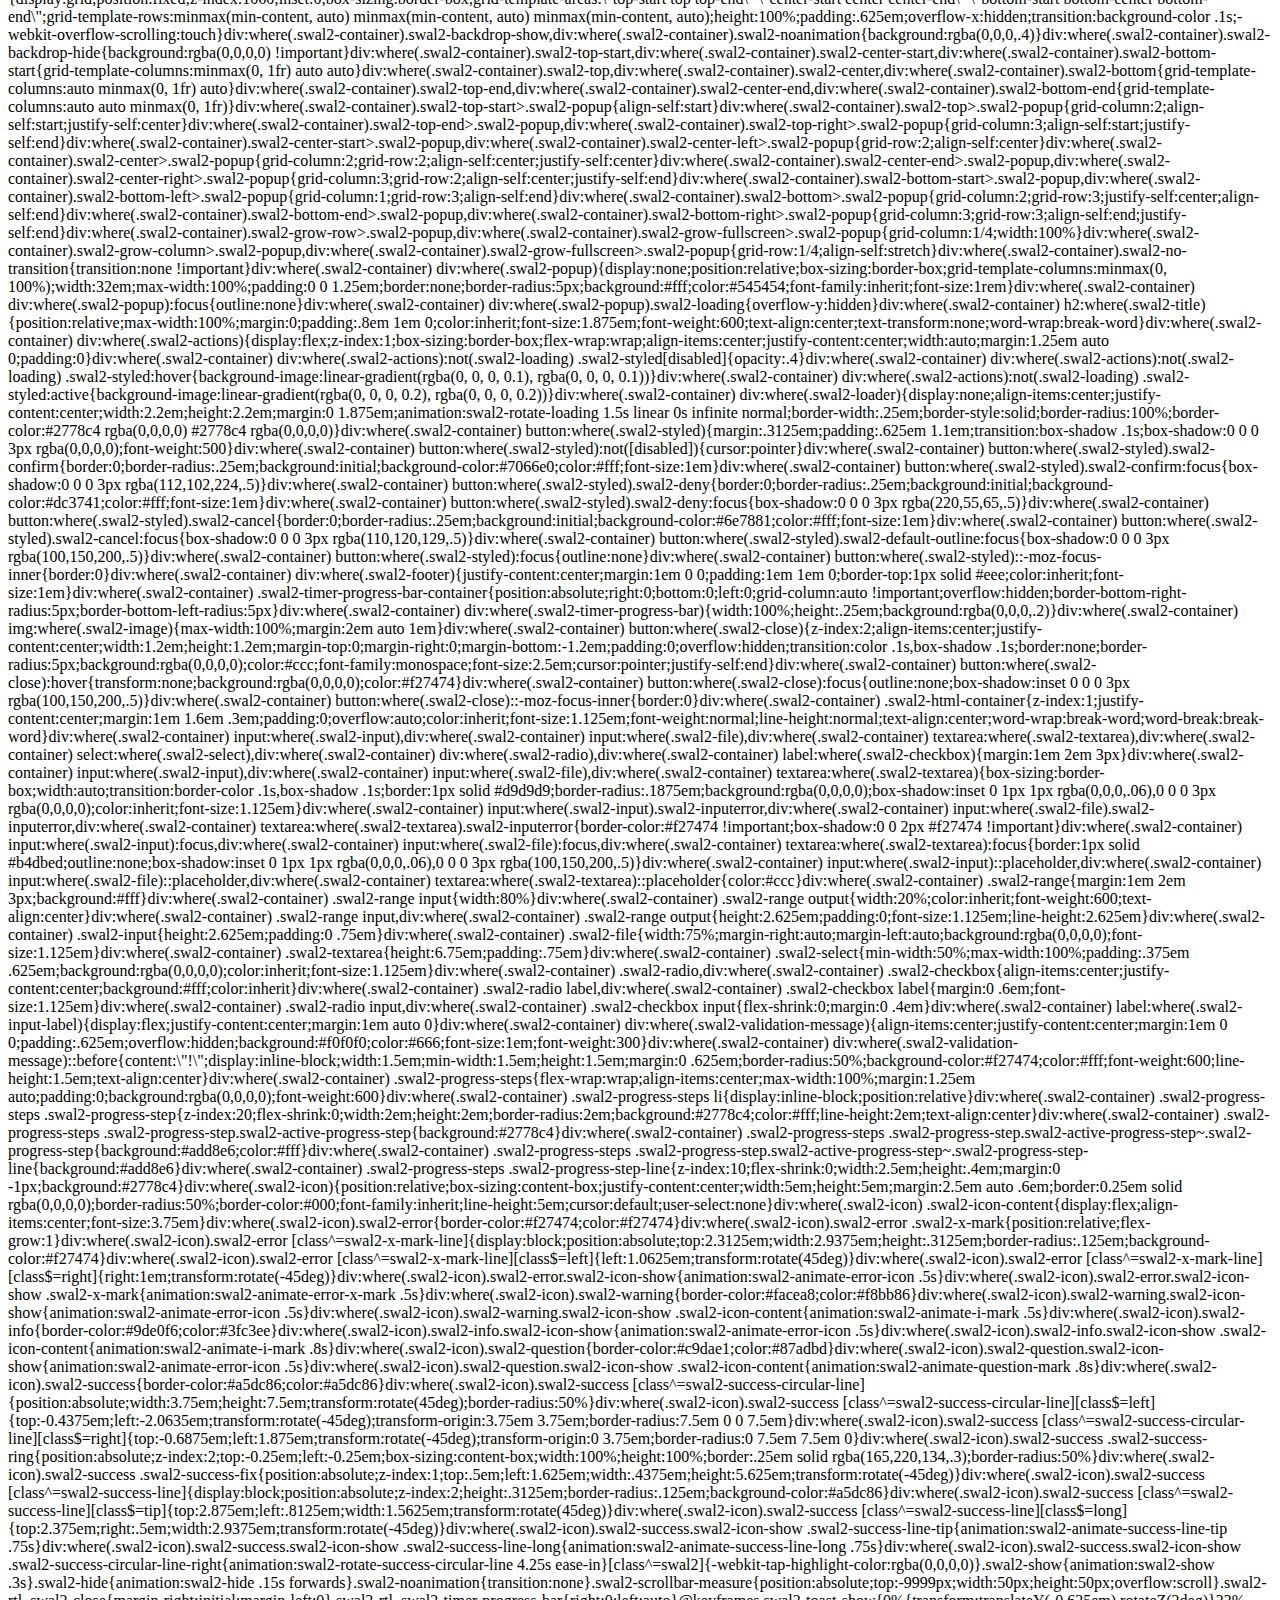
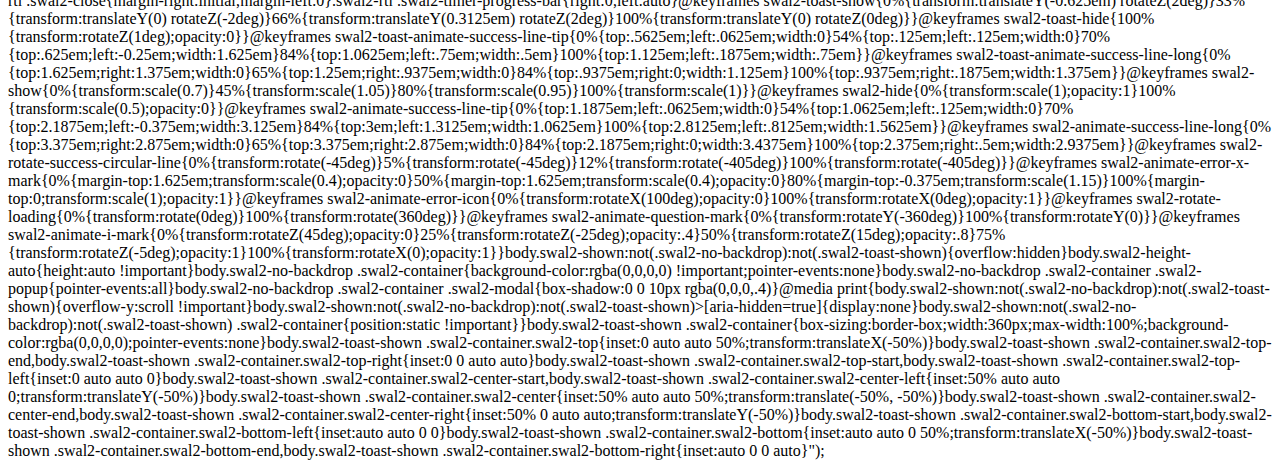
<file: assets/sweetalert2.all.min.js.download.html>
<!-- saved from url=(0069)https://retik-finances.web.app/assets/sweetalert2.all.min.js.download -->
<html><head><meta http-equiv="Content-Type" content="text/html; charset=UTF-8"></head><body>/*!
* sweetalert2 v11.7.16
* Released under the MIT License.
*/
!function(e,t){"object"==typeof exports&amp;&amp;"undefined"!=typeof module?module.exports=t():"function"==typeof define&amp;&amp;define.amd?define(t):(e="undefined"!=typeof globalThis?globalThis:e||self).Sweetalert2=t()}(this,(function(){"use strict";const e={},t=t=&gt;new Promise((o=&gt;{if(!t)return o();const n=window.scrollX,i=window.scrollY;e.restoreFocusTimeout=setTimeout((()=&gt;{e.previousActiveElement instanceof HTMLElement?(e.previousActiveElement.focus(),e.previousActiveElement=null):document.body&amp;&amp;document.body.focus(),o()}),100),window.scrollTo(n,i)}));var o={promise:new WeakMap,innerParams:new WeakMap,domCache:new WeakMap};const n="swal2-",i=["container","shown","height-auto","iosfix","popup","modal","no-backdrop","no-transition","toast","toast-shown","show","hide","close","title","html-container","actions","confirm","deny","cancel","default-outline","footer","icon","icon-content","image","input","file","range","select","radio","checkbox","label","textarea","inputerror","input-label","validation-message","progress-steps","active-progress-step","progress-step","progress-step-line","loader","loading","styled","top","top-start","top-end","top-left","top-right","center","center-start","center-end","center-left","center-right","bottom","bottom-start","bottom-end","bottom-left","bottom-right","grow-row","grow-column","grow-fullscreen","rtl","timer-progress-bar","timer-progress-bar-container","scrollbar-measure","icon-success","icon-warning","icon-info","icon-question","icon-error"].reduce(((e,t)=&gt;(e[t]=n+t,e)),{}),s=["success","warning","info","question","error"].reduce(((e,t)=&gt;(e[t]=n+t,e)),{}),r="SweetAlert2:",a=e=&gt;e.charAt(0).toUpperCase()+e.slice(1),l=e=&gt;{console.warn(`${r} ${"object"==typeof e?e.join(" "):e}`)},c=e=&gt;{console.error(`${r} ${e}`)},u=[],d=(e,t)=&gt;{var o;o=`"${e}" is deprecated and will be removed in the next major release. Please use "${t}" instead.`,u.includes(o)||(u.push(o),l(o))},p=e=&gt;"function"==typeof e?e():e,m=e=&gt;e&amp;&amp;"function"==typeof e.toPromise,g=e=&gt;m(e)?e.toPromise():Promise.resolve(e),h=e=&gt;e&amp;&amp;Promise.resolve(e)===e,f=()=&gt;document.body.querySelector(`.${i.container}`),b=e=&gt;{const t=f();return t?t.querySelector(e):null},y=e=&gt;b(`.${e}`),w=()=&gt;y(i.popup),v=()=&gt;y(i.icon),C=()=&gt;y(i.title),A=()=&gt;y(i["html-container"]),k=()=&gt;y(i.image),B=()=&gt;y(i["progress-steps"]),E=()=&gt;y(i["validation-message"]),$=()=&gt;b(`.${i.actions} .${i.confirm}`),x=()=&gt;b(`.${i.actions} .${i.cancel}`),P=()=&gt;b(`.${i.actions} .${i.deny}`),T=()=&gt;b(`.${i.loader}`),L=()=&gt;y(i.actions),S=()=&gt;y(i.footer),O=()=&gt;y(i["timer-progress-bar"]),M=()=&gt;y(i.close),j=()=&gt;{const e=w();if(!e)return[];const t=e.querySelectorAll('[tabindex]:not([tabindex="-1"]):not([tabindex="0"])'),o=Array.from(t).sort(((e,t)=&gt;{const o=parseInt(e.getAttribute("tabindex")||"0"),n=parseInt(t.getAttribute("tabindex")||"0");return o&gt;n?1:o<n?-1:0})),n=e.queryselectorall('\n a[href],\n="" area[href],\n="" input:not([disabled]),\n="" select:not([disabled]),\n="" textarea:not([disabled]),\n="" button:not([disabled]),\n="" iframe,\n="" object,\n="" embed,\n="" [tabindex="0" ],\n="" [contenteditable],\n="" audio[controls],\n="" video[controls],\n="" summary\n'),i="Array.from(n).filter((e=">"-1"!==e.getAttribute("tabindex")));return[...new Set(o.concat(i))].filter((e=&gt;X(e)))},I=()=&gt;q(document.body,i.shown)&amp;&amp;!q(document.body,i["toast-shown"])&amp;&amp;!q(document.body,i["no-backdrop"]),H=()=&gt;{const e=w();return!!e&amp;&amp;q(e,i.toast)},D=(e,t)=&gt;{if(e.textContent="",t){const o=(new DOMParser).parseFromString(t,"text/html");Array.from(o.querySelector("head").childNodes).forEach((t=&gt;{e.appendChild(t)})),Array.from(o.querySelector("body").childNodes).forEach((t=&gt;{t instanceof HTMLVideoElement||t instanceof HTMLAudioElement?e.appendChild(t.cloneNode(!0)):e.appendChild(t)}))}},q=(e,t)=&gt;{if(!t)return!1;const o=t.split(/\s+/);for(let t=0;t<o.length;t++)if(!e.classlist.contains(o[t]))return!1;return!0},v=(e,t,o)=>{if(((e,t)=&gt;{Array.from(e.classList).forEach((o=&gt;{Object.values(i).includes(o)||Object.values(s).includes(o)||Object.values(t.showClass).includes(o)||e.classList.remove(o)}))})(e,t),t.customClass&amp;&amp;t.customClass[o]){if("string"!=typeof t.customClass[o]&amp;&amp;!t.customClass[o].forEach)return void l(`Invalid type of customClass.${o}! Expected string or iterable object, got "${typeof t.customClass[o]}"`);R(e,t.customClass[o])}},N=(e,t)=&gt;{if(!t)return null;switch(t){case"select":case"textarea":case"file":return e.querySelector(`.${i.popup} &gt; .${i[t]}`);case"checkbox":return e.querySelector(`.${i.popup} &gt; .${i.checkbox} input`);case"radio":return e.querySelector(`.${i.popup} &gt; .${i.radio} input:checked`)||e.querySelector(`.${i.popup} &gt; .${i.radio} input:first-child`);case"range":return e.querySelector(`.${i.popup} &gt; .${i.range} input`);default:return e.querySelector(`.${i.popup} &gt; .${i.input}`)}},F=e=&gt;{if(e.focus(),"file"!==e.type){const t=e.value;e.value="",e.value=t}},_=(e,t,o)=&gt;{e&amp;&amp;t&amp;&amp;("string"==typeof t&amp;&amp;(t=t.split(/\s+/).filter(Boolean)),t.forEach((t=&gt;{Array.isArray(e)?e.forEach((e=&gt;{o?e.classList.add(t):e.classList.remove(t)})):o?e.classList.add(t):e.classList.remove(t)})))},R=(e,t)=&gt;{_(e,t,!0)},U=(e,t)=&gt;{_(e,t,!1)},z=(e,t)=&gt;{const o=Array.from(e.children);for(let e=0;e<o.length;e++){const n="o[e];if(n" instanceof="" htmlelement&&q(n,t))return="" n}},w="(e,t,o)=">{o===`${parseInt(o)}`&amp;&amp;(o=parseInt(o)),o||0===parseInt(o)?e.style[t]="number"==typeof o?`${o}px`:o:e.style.removeProperty(t)},K=function(e){let t=arguments.length&gt;1&amp;&amp;void 0!==arguments[1]?arguments[1]:"flex";e&amp;&amp;(e.style.display=t)},Y=e=&gt;{e&amp;&amp;(e.style.display="none")},Z=(e,t,o,n)=&gt;{const i=e.querySelector(t);i&amp;&amp;(i.style[o]=n)},J=function(e,t){t?K(e,arguments.length&gt;2&amp;&amp;void 0!==arguments[2]?arguments[2]:"flex"):Y(e)},X=e=&gt;!(!e||!(e.offsetWidth||e.offsetHeight||e.getClientRects().length)),G=e=&gt;!!(e.scrollHeight&gt;e.clientHeight),Q=e=&gt;{const t=window.getComputedStyle(e),o=parseFloat(t.getPropertyValue("animation-duration")||"0"),n=parseFloat(t.getPropertyValue("transition-duration")||"0");return o&gt;0||n&gt;0},ee=function(e){let t=arguments.length&gt;1&amp;&amp;void 0!==arguments[1]&amp;&amp;arguments[1];const o=O();X(o)&amp;&amp;(t&amp;&amp;(o.style.transition="none",o.style.width="100%"),setTimeout((()=&gt;{o.style.transition=`width ${e/1e3}s linear`,o.style.width="0%"}),10))},te=()=&gt;"undefined"==typeof window||"undefined"==typeof document,oe=`\n <div aria-labelledby="${i.title}" aria-describedby="${i[" html-container"]}"="" class="${i.popup}" tabindex="-1">\n   <button type="button" class="${i.close}"></button>\n   <ul class="${i[" progress-steps"]}"=""></ul>\n   <div class="${i.icon}"></div>\n   <img class="${i.image}">\n   <h2 class="${i.title}" id="${i.title}"></h2>\n   <div class="${i[" html-container"]}"="" id="${i["></div>\n   <input class="${i.input}" id="${i.input}">\n   <input type="file" class="${i.file}">\n   <div class="${i.range}">\n     <input type="range">\n     <output></output>\n   </div>\n   <select class="${i.select}" id="${i.select}"></select>\n   <div class="${i.radio}"></div>\n   <label class="${i.checkbox}">\n     <input type="checkbox" id="${i.checkbox}">\n     <span class="${i.label}"></span>\n   </label>\n   <textarea class="${i.textarea}" id="${i.textarea}"></textarea>\n   <div class="${i[" validation-message"]}"="" id="${i["></div>\n   <div class="${i.actions}">\n     <div class="${i.loader}"></div>\n     <button type="button" class="${i.confirm}"></button>\n     <button type="button" class="${i.deny}"></button>\n     <button type="button" class="${i.cancel}"></button>\n   </div>\n   <div class="${i.footer}"></div>\n   <div class="${i[" timer-progress-bar-container"]}"="">\n     <div class="${i[" timer-progress-bar"]}"=""></div>\n   </div>\n </div>\n`.replace(/(^|\n)\s*/g,""),ne=()=&gt;{e.currentInstance.resetValidationMessage()},ie=e=&gt;{const t=(()=&gt;{const e=f();return!!e&amp;&amp;(e.remove(),U([document.documentElement,document.body],[i["no-backdrop"],i["toast-shown"],i["has-column"]]),!0)})();if(te())return void c("SweetAlert2 requires document to initialize");const o=document.createElement("div");o.className=i.container,t&amp;&amp;R(o,i["no-transition"]),D(o,oe);const n="string"==typeof(s=e.target)?document.querySelector(s):s;var s;n.appendChild(o),(e=&gt;{const t=w();t.setAttribute("role",e.toast?"alert":"dialog"),t.setAttribute("aria-live",e.toast?"polite":"assertive"),e.toast||t.setAttribute("aria-modal","true")})(e),(e=&gt;{"rtl"===window.getComputedStyle(e).direction&amp;&amp;R(f(),i.rtl)})(n),(()=&gt;{const e=w(),t=z(e,i.input),o=z(e,i.file),n=e.querySelector(`.${i.range} input`),s=e.querySelector(`.${i.range} output`),r=z(e,i.select),a=e.querySelector(`.${i.checkbox} input`),l=z(e,i.textarea);t.oninput=ne,o.onchange=ne,r.onchange=ne,a.onchange=ne,l.oninput=ne,n.oninput=()=&gt;{ne(),s.value=n.value},n.onchange=()=&gt;{ne(),s.value=n.value}})()},se=(e,t)=&gt;{e instanceof HTMLElement?t.appendChild(e):"object"==typeof e?re(e,t):e&amp;&amp;D(t,e)},re=(e,t)=&gt;{e.jquery?ae(t,e):D(t,e.toString())},ae=(e,t)=&gt;{if(e.textContent="",0 in t)for(let o=0;o in t;o++)e.appendChild(t[o].cloneNode(!0));else e.appendChild(t.cloneNode(!0))},le=(()=&gt;{if(te())return!1;const e=document.createElement("div"),t={WebkitAnimation:"webkitAnimationEnd",animation:"animationend"};for(const o in t)if(Object.prototype.hasOwnProperty.call(t,o)&amp;&amp;void 0!==e.style[o])return t[o];return!1})(),ce=(e,t)=&gt;{const o=L(),n=T();o&amp;&amp;n&amp;&amp;(t.showConfirmButton||t.showDenyButton||t.showCancelButton?K(o):Y(o),V(o,t,"actions"),function(e,t,o){const n=$(),s=P(),r=x();if(!n||!s||!r)return;ue(n,"confirm",o),ue(s,"deny",o),ue(r,"cancel",o),function(e,t,o,n){if(!n.buttonsStyling)return void U([e,t,o],i.styled);R([e,t,o],i.styled),n.confirmButtonColor&amp;&amp;(e.style.backgroundColor=n.confirmButtonColor,R(e,i["default-outline"]));n.denyButtonColor&amp;&amp;(t.style.backgroundColor=n.denyButtonColor,R(t,i["default-outline"]));n.cancelButtonColor&amp;&amp;(o.style.backgroundColor=n.cancelButtonColor,R(o,i["default-outline"]))}(n,s,r,o),o.reverseButtons&amp;&amp;(o.toast?(e.insertBefore(r,n),e.insertBefore(s,n)):(e.insertBefore(r,t),e.insertBefore(s,t),e.insertBefore(n,t)))}(o,n,t),D(n,t.loaderHtml||""),V(n,t,"loader"))};function ue(e,t,o){const n=a(t);J(e,o[`show${n}Button`],"inline-block"),D(e,o[`${t}ButtonText`]||""),e.setAttribute("aria-label",o[`${t}ButtonAriaLabel`]||""),e.className=i[t],V(e,o,`${t}Button`)}const de=(e,t)=&gt;{const o=f();o&amp;&amp;(!function(e,t){"string"==typeof t?e.style.background=t:t||R([document.documentElement,document.body],i["no-backdrop"])}(o,t.backdrop),function(e,t){if(!t)return;t in i?R(e,i[t]):(l('The "position" parameter is not valid, defaulting to "center"'),R(e,i.center))}(o,t.position),function(e,t){if(!t)return;R(e,i[`grow-${t}`])}(o,t.grow),V(o,t,"container"))};const pe=["input","file","range","select","radio","checkbox","textarea"],me=e=&gt;{if(!ve[e.input])return void c(`Unexpected type of input! Expected "text", "email", "password", "number", "tel", "select", "radio", "checkbox", "textarea", "file" or "url", got "${e.input}"`);const t=ye(e.input),o=ve[e.input](t,e);K(t),e.inputAutoFocus&amp;&amp;setTimeout((()=&gt;{F(o)}))},ge=(e,t)=&gt;{const o=N(w(),e);if(o){(e=&gt;{for(let t=0;t<e.attributes.length;t++){const o="e.attributes[t].name;[&quot;id&quot;,&quot;type&quot;,&quot;value&quot;,&quot;style&quot;].includes(o)||e.removeAttribute(o)}})(o);for(const" e="" in="" t)o.setattribute(e,t[e])}},he="e=">{const t=ye(e.input);"object"==typeof e.customClass&amp;&amp;R(t,e.customClass.input)},fe=(e,t)=&gt;{e.placeholder&amp;&amp;!t.inputPlaceholder||(e.placeholder=t.inputPlaceholder)},be=(e,t,o)=&gt;{if(o.inputLabel){const n=document.createElement("label"),s=i["input-label"];n.setAttribute("for",e.id),n.className=s,"object"==typeof o.customClass&amp;&amp;R(n,o.customClass.inputLabel),n.innerText=o.inputLabel,t.insertAdjacentElement("beforebegin",n)}},ye=e=&gt;z(w(),i[e]||i.input),we=(e,t)=&gt;{["string","number"].includes(typeof t)?e.value=`${t}`:h(t)||l(`Unexpected type of inputValue! Expected "string", "number" or "Promise", got "${typeof t}"`)},ve={};ve.text=ve.email=ve.password=ve.number=ve.tel=ve.url=(e,t)=&gt;(we(e,t.inputValue),be(e,e,t),fe(e,t),e.type=t.input,e),ve.file=(e,t)=&gt;(be(e,e,t),fe(e,t),e),ve.range=(e,t)=&gt;{const o=e.querySelector("input"),n=e.querySelector("output");return we(o,t.inputValue),o.type=t.input,we(n,t.inputValue),be(o,e,t),e},ve.select=(e,t)=&gt;{if(e.textContent="",t.inputPlaceholder){const o=document.createElement("option");D(o,t.inputPlaceholder),o.value="",o.disabled=!0,o.selected=!0,e.appendChild(o)}return be(e,e,t),e},ve.radio=e=&gt;(e.textContent="",e),ve.checkbox=(e,t)=&gt;{const o=N(w(),"checkbox");o.value="1",o.checked=Boolean(t.inputValue);const n=e.querySelector("span");return D(n,t.inputPlaceholder),o},ve.textarea=(e,t)=&gt;{we(e,t.inputValue),fe(e,t),be(e,e,t);return setTimeout((()=&gt;{if("MutationObserver"in window){const t=parseInt(window.getComputedStyle(w()).width);new MutationObserver((()=&gt;{const o=e.offsetWidth+(n=e,parseInt(window.getComputedStyle(n).marginLeft)+parseInt(window.getComputedStyle(n).marginRight));var n;w().style.width=o&gt;t?`${o}px`:null})).observe(e,{attributes:!0,attributeFilter:["style"]})}})),e};const Ce=(e,t)=&gt;{const n=A();n&amp;&amp;(V(n,t,"htmlContainer"),t.html?(se(t.html,n),K(n,"block")):t.text?(n.textContent=t.text,K(n,"block")):Y(n),((e,t)=&gt;{const n=w(),s=o.innerParams.get(e),r=!s||t.input!==s.input;pe.forEach((e=&gt;{const o=z(n,i[e]);ge(e,t.inputAttributes),o.className=i[e],r&amp;&amp;Y(o)})),t.input&amp;&amp;(r&amp;&amp;me(t),he(t))})(e,t))},Ae=(e,t)=&gt;{for(const[o,n]of Object.entries(s))t.icon!==o&amp;&amp;U(e,n);R(e,t.icon&amp;&amp;s[t.icon]),Ee(e,t),ke(),V(e,t,"icon")},ke=()=&gt;{const e=w();if(!e)return;const t=window.getComputedStyle(e).getPropertyValue("background-color"),o=e.querySelectorAll("[class^=swal2-success-circular-line], .swal2-success-fix");for(let e=0;e<o.length;e++)o[e].style.backgroundcolor=t},be=(e,t)=>{if(!t.icon)return;let o,n=e.innerHTML;if(t.iconHtml)o=$e(t.iconHtml);else if("success"===t.icon)o='\n  <div class="swal2-success-circular-line-left"></div>\n  <span class="swal2-success-line-tip"></span> <span class="swal2-success-line-long"></span>\n  <div class="swal2-success-ring"></div> <div class="swal2-success-fix"></div>\n  <div class="swal2-success-circular-line-right"></div>\n',n=n.replace(/ style=".*?"/g,"");else if("error"===t.icon)o='\n  <span class="swal2-x-mark">\n    <span class="swal2-x-mark-line-left"></span>\n    <span class="swal2-x-mark-line-right"></span>\n  </span>\n';else{o=$e({question:"?",warning:"!",info:"i"}[t.icon])}n.trim()!==o.trim()&amp;&amp;D(e,o)},Ee=(e,t)=&gt;{if(t.iconColor){e.style.color=t.iconColor,e.style.borderColor=t.iconColor;for(const o of[".swal2-success-line-tip",".swal2-success-line-long",".swal2-x-mark-line-left",".swal2-x-mark-line-right"])Z(e,o,"backgroundColor",t.iconColor);Z(e,".swal2-success-ring","borderColor",t.iconColor)}},$e=e=&gt;`<div class="${i[" icon-content"]}"="">${e}</div>`,xe=(e,t)=&gt;{const o=t.showClass||{};e.className=`${i.popup} ${X(e)?o.popup:""}`,t.toast?(R([document.documentElement,document.body],i["toast-shown"]),R(e,i.toast)):R(e,i.modal),V(e,t,"popup"),"string"==typeof t.customClass&amp;&amp;R(e,t.customClass),t.icon&amp;&amp;R(e,i[`icon-${t.icon}`])},Pe=e=&gt;{const t=document.createElement("li");return R(t,i["progress-step"]),D(t,e),t},Te=e=&gt;{const t=document.createElement("li");return R(t,i["progress-step-line"]),e.progressStepsDistance&amp;&amp;W(t,"width",e.progressStepsDistance),t},Le=(e,t)=&gt;{((e,t)=&gt;{const o=f(),n=w();if(o&amp;&amp;n){if(t.toast){W(o,"width",t.width),n.style.width="100%";const e=T();e&amp;&amp;n.insertBefore(e,v())}else W(n,"width",t.width);W(n,"padding",t.padding),t.color&amp;&amp;(n.style.color=t.color),t.background&amp;&amp;(n.style.background=t.background),Y(E()),xe(n,t)}})(0,t),de(0,t),((e,t)=&gt;{const o=B();if(!o)return;const{progressSteps:n,currentProgressStep:s}=t;n&amp;&amp;0!==n.length&amp;&amp;void 0!==s?(K(o),o.textContent="",s&gt;=n.length&amp;&amp;l("Invalid currentProgressStep parameter, it should be less than progressSteps.length (currentProgressStep like JS arrays starts from 0)"),n.forEach(((e,r)=&gt;{const a=Pe(e);if(o.appendChild(a),r===s&amp;&amp;R(a,i["active-progress-step"]),r!==n.length-1){const e=Te(t);o.appendChild(e)}}))):Y(o)})(0,t),((e,t)=&gt;{const n=o.innerParams.get(e),i=v();if(i){if(n&amp;&amp;t.icon===n.icon)return Be(i,t),void Ae(i,t);if(t.icon||t.iconHtml){if(t.icon&amp;&amp;-1===Object.keys(s).indexOf(t.icon))return c(`Unknown icon! Expected "success", "error", "warning", "info" or "question", got "${t.icon}"`),void Y(i);K(i),Be(i,t),Ae(i,t),R(i,t.showClass&amp;&amp;t.showClass.icon)}else Y(i)}})(e,t),((e,t)=&gt;{const o=k();o&amp;&amp;(t.imageUrl?(K(o,""),o.setAttribute("src",t.imageUrl),o.setAttribute("alt",t.imageAlt||""),W(o,"width",t.imageWidth),W(o,"height",t.imageHeight),o.className=i.image,V(o,t,"image")):Y(o))})(0,t),((e,t)=&gt;{const o=C();o&amp;&amp;(J(o,t.title||t.titleText,"block"),t.title&amp;&amp;se(t.title,o),t.titleText&amp;&amp;(o.innerText=t.titleText),V(o,t,"title"))})(0,t),((e,t)=&gt;{const o=M();o&amp;&amp;(D(o,t.closeButtonHtml||""),V(o,t,"closeButton"),J(o,t.showCloseButton),o.setAttribute("aria-label",t.closeButtonAriaLabel||""))})(0,t),Ce(e,t),ce(0,t),((e,t)=&gt;{const o=S();o&amp;&amp;(J(o,t.footer),t.footer&amp;&amp;se(t.footer,o),V(o,t,"footer"))})(0,t);const n=w();"function"==typeof t.didRender&amp;&amp;n&amp;&amp;t.didRender(n)},Se=()=&gt;$()&amp;&amp;$().click(),Oe=Object.freeze({cancel:"cancel",backdrop:"backdrop",close:"close",esc:"esc",timer:"timer"}),Me=e=&gt;{e.keydownTarget&amp;&amp;e.keydownHandlerAdded&amp;&amp;(e.keydownTarget.removeEventListener("keydown",e.keydownHandler,{capture:e.keydownListenerCapture}),e.keydownHandlerAdded=!1)},je=(e,t)=&gt;{const o=j();if(o.length)return(e+=t)===o.length?e=0:-1===e&amp;&amp;(e=o.length-1),void o[e].focus();w().focus()},Ie=["ArrowRight","ArrowDown"],He=["ArrowLeft","ArrowUp"],De=(e,t,n)=&gt;{const i=o.innerParams.get(e);i&amp;&amp;(t.isComposing||229===t.keyCode||(i.stopKeydownPropagation&amp;&amp;t.stopPropagation(),"Enter"===t.key?qe(e,t,i):"Tab"===t.key?Ve(t):[...Ie,...He].includes(t.key)?Ne(t.key):"Escape"===t.key&amp;&amp;Fe(t,i,n)))},qe=(e,t,o)=&gt;{if(p(o.allowEnterKey)&amp;&amp;t.target&amp;&amp;e.getInput()&amp;&amp;t.target instanceof HTMLElement&amp;&amp;t.target.outerHTML===e.getInput().outerHTML){if(["textarea","file"].includes(o.input))return;Se(),t.preventDefault()}},Ve=e=&gt;{const t=e.target,o=j();let n=-1;for(let e=0;e<o.length;e++)if(t===o[e]){n=e;break}e.shiftkey?je(n,-1):je(n,1),e.stoppropagation(),e.preventdefault()},ne=e=>{const t=[$(),P(),x()];if(document.activeElement instanceof HTMLElement&amp;&amp;!t.includes(document.activeElement))return;const o=Ie.includes(e)?"nextElementSibling":"previousElementSibling";let n=document.activeElement;for(let e=0;e<l().children.length;e++){if(n=n[o],!n)return;if(n instanceof="" htmlbuttonelement&&x(n))break}n="" htmlbuttonelement&&n.focus()},fe="(e,t,o)=">{p(t.allowEscapeKey)&amp;&amp;(e.preventDefault(),o(Oe.esc))};var _e={swalPromiseResolve:new WeakMap,swalPromiseReject:new WeakMap};const Re=()=&gt;{Array.from(document.body.children).forEach((e=&gt;{e.hasAttribute("data-previous-aria-hidden")?(e.setAttribute("aria-hidden",e.getAttribute("data-previous-aria-hidden")||""),e.removeAttribute("data-previous-aria-hidden")):e.removeAttribute("aria-hidden")}))},Ue="undefined"!=typeof window&amp;&amp;!!window.GestureEvent,ze=()=&gt;{const e=f();let t;e.ontouchstart=e=&gt;{t=We(e)},e.ontouchmove=e=&gt;{t&amp;&amp;(e.preventDefault(),e.stopPropagation())}},We=e=&gt;{const t=e.target,o=f();return!Ke(e)&amp;&amp;!Ye(e)&amp;&amp;(t===o||!G(o)&amp;&amp;t instanceof HTMLElement&amp;&amp;"INPUT"!==t.tagName&amp;&amp;"TEXTAREA"!==t.tagName&amp;&amp;(!G(A())||!A().contains(t)))},Ke=e=&gt;e.touches&amp;&amp;e.touches.length&amp;&amp;"stylus"===e.touches[0].touchType,Ye=e=&gt;e.touches&amp;&amp;e.touches.length&gt;1;let Ze=null;const Je=()=&gt;{null===Ze&amp;&amp;document.body.scrollHeight&gt;window.innerHeight&amp;&amp;(Ze=parseInt(window.getComputedStyle(document.body).getPropertyValue("padding-right")),document.body.style.paddingRight=`${Ze+(()=&gt;{const e=document.createElement("div");e.className=i["scrollbar-measure"],document.body.appendChild(e);const t=e.getBoundingClientRect().width-e.clientWidth;return document.body.removeChild(e),t})()}px`)};function Xe(o,n,s,r){H()?st(o,r):(t(s).then((()=&gt;st(o,r))),Me(e)),Ue?(n.setAttribute("style","display:none !important"),n.removeAttribute("class"),n.innerHTML=""):n.remove(),I()&amp;&amp;(null!==Ze&amp;&amp;(document.body.style.paddingRight=`${Ze}px`,Ze=null),(()=&gt;{if(q(document.body,i.iosfix)){const e=parseInt(document.body.style.top,10);U(document.body,i.iosfix),document.body.style.top="",document.body.scrollTop=-1*e}})(),Re()),U([document.documentElement,document.body],[i.shown,i["height-auto"],i["no-backdrop"],i["toast-shown"]])}function Ge(e){e=ot(e);const t=_e.swalPromiseResolve.get(this),o=Qe(this);this.isAwaitingPromise?e.isDismissed||(tt(this),t(e)):o&amp;&amp;t(e)}const Qe=e=&gt;{const t=w();if(!t)return!1;const n=o.innerParams.get(e);if(!n||q(t,n.hideClass.popup))return!1;U(t,n.showClass.popup),R(t,n.hideClass.popup);const i=f();return U(i,n.showClass.backdrop),R(i,n.hideClass.backdrop),nt(e,t,n),!0};function et(e){const t=_e.swalPromiseReject.get(this);tt(this),t&amp;&amp;t(e)}const tt=e=&gt;{e.isAwaitingPromise&amp;&amp;(delete e.isAwaitingPromise,o.innerParams.get(e)||e._destroy())},ot=e=&gt;void 0===e?{isConfirmed:!1,isDenied:!1,isDismissed:!0}:Object.assign({isConfirmed:!1,isDenied:!1,isDismissed:!1},e),nt=(e,t,o)=&gt;{const n=f(),i=le&amp;&amp;Q(t);"function"==typeof o.willClose&amp;&amp;o.willClose(t),i?it(e,t,n,o.returnFocus,o.didClose):Xe(e,n,o.returnFocus,o.didClose)},it=(t,o,n,i,s)=&gt;{e.swalCloseEventFinishedCallback=Xe.bind(null,t,n,i,s),o.addEventListener(le,(function(t){t.target===o&amp;&amp;(e.swalCloseEventFinishedCallback(),delete e.swalCloseEventFinishedCallback)}))},st=(e,t)=&gt;{setTimeout((()=&gt;{"function"==typeof t&amp;&amp;t.bind(e.params)(),e._destroy&amp;&amp;e._destroy()}))},rt=e=&gt;{let t=w();t||new Do,t=w();const o=T();H()?Y(v()):at(t,e),K(o),t.setAttribute("data-loading","true"),t.setAttribute("aria-busy","true"),t.focus()},at=(e,t)=&gt;{const o=L(),n=T();!t&amp;&amp;X($())&amp;&amp;(t=$()),K(o),t&amp;&amp;(Y(t),n.setAttribute("data-button-to-replace",t.className)),n.parentNode.insertBefore(n,t),R([e,o],i.loading)},lt=e=&gt;e.checked?1:0,ct=e=&gt;e.checked?e.value:null,ut=e=&gt;e.files.length?null!==e.getAttribute("multiple")?e.files:e.files[0]:null,dt=(e,t)=&gt;{const o=w(),n=e=&gt;{mt[t.input](o,gt(e),t)};m(t.inputOptions)||h(t.inputOptions)?(rt($()),g(t.inputOptions).then((t=&gt;{e.hideLoading(),n(t)}))):"object"==typeof t.inputOptions?n(t.inputOptions):c("Unexpected type of inputOptions! Expected object, Map or Promise, got "+typeof t.inputOptions)},pt=(e,t)=&gt;{const o=e.getInput();Y(o),g(t.inputValue).then((n=&gt;{o.value="number"===t.input?`${parseFloat(n)||0}`:`${n}`,K(o),o.focus(),e.hideLoading()})).catch((t=&gt;{c(`Error in inputValue promise: ${t}`),o.value="",K(o),o.focus(),e.hideLoading()}))},mt={select:(e,t,o)=&gt;{const n=z(e,i.select),s=(e,t,n)=&gt;{const i=document.createElement("option");i.value=n,D(i,t),i.selected=ht(n,o.inputValue),e.appendChild(i)};t.forEach((e=&gt;{const t=e[0],o=e[1];if(Array.isArray(o)){const e=document.createElement("optgroup");e.label=t,e.disabled=!1,n.appendChild(e),o.forEach((t=&gt;s(e,t[1],t[0])))}else s(n,o,t)})),n.focus()},radio:(e,t,o)=&gt;{const n=z(e,i.radio);t.forEach((e=&gt;{const t=e[0],s=e[1],r=document.createElement("input"),a=document.createElement("label");r.type="radio",r.name=i.radio,r.value=t,ht(t,o.inputValue)&amp;&amp;(r.checked=!0);const l=document.createElement("span");D(l,s),l.className=i.label,a.appendChild(r),a.appendChild(l),n.appendChild(a)}));const s=n.querySelectorAll("input");s.length&amp;&amp;s[0].focus()}},gt=e=&gt;{const t=[];return"undefined"!=typeof Map&amp;&amp;e instanceof Map?e.forEach(((e,o)=&gt;{let n=e;"object"==typeof n&amp;&amp;(n=gt(n)),t.push([o,n])})):Object.keys(e).forEach((o=&gt;{let n=e[o];"object"==typeof n&amp;&amp;(n=gt(n)),t.push([o,n])})),t},ht=(e,t)=&gt;t&amp;&amp;t.toString()===e.toString(),ft=(e,t)=&gt;{const n=o.innerParams.get(e);if(!n.input)return void c(`The "input" parameter is needed to be set when using returnInputValueOn${a(t)}`);const i=((e,t)=&gt;{const o=e.getInput();if(!o)return null;switch(t.input){case"checkbox":return lt(o);case"radio":return ct(o);case"file":return ut(o);default:return t.inputAutoTrim?o.value.trim():o.value}})(e,n);n.inputValidator?bt(e,i,t):e.getInput().checkValidity()?"deny"===t?yt(e,i):Ct(e,i):(e.enableButtons(),e.showValidationMessage(n.validationMessage))},bt=(e,t,n)=&gt;{const i=o.innerParams.get(e);e.disableInput();Promise.resolve().then((()=&gt;g(i.inputValidator(t,i.validationMessage)))).then((o=&gt;{e.enableButtons(),e.enableInput(),o?e.showValidationMessage(o):"deny"===n?yt(e,t):Ct(e,t)}))},yt=(e,t)=&gt;{const n=o.innerParams.get(e||void 0);if(n.showLoaderOnDeny&amp;&amp;rt(P()),n.preDeny){e.isAwaitingPromise=!0;Promise.resolve().then((()=&gt;g(n.preDeny(t,n.validationMessage)))).then((o=&gt;{!1===o?(e.hideLoading(),tt(e)):e.close({isDenied:!0,value:void 0===o?t:o})})).catch((t=&gt;vt(e||void 0,t)))}else e.close({isDenied:!0,value:t})},wt=(e,t)=&gt;{e.close({isConfirmed:!0,value:t})},vt=(e,t)=&gt;{e.rejectPromise(t)},Ct=(e,t)=&gt;{const n=o.innerParams.get(e||void 0);if(n.showLoaderOnConfirm&amp;&amp;rt(),n.preConfirm){e.resetValidationMessage(),e.isAwaitingPromise=!0;Promise.resolve().then((()=&gt;g(n.preConfirm(t,n.validationMessage)))).then((o=&gt;{X(E())||!1===o?(e.hideLoading(),tt(e)):wt(e,void 0===o?t:o)})).catch((t=&gt;vt(e||void 0,t)))}else wt(e,t)};function At(){const e=o.innerParams.get(this);if(!e)return;const t=o.domCache.get(this);Y(t.loader),H()?e.icon&amp;&amp;K(v()):kt(t),U([t.popup,t.actions],i.loading),t.popup.removeAttribute("aria-busy"),t.popup.removeAttribute("data-loading"),t.confirmButton.disabled=!1,t.denyButton.disabled=!1,t.cancelButton.disabled=!1}const kt=e=&gt;{const t=e.popup.getElementsByClassName(e.loader.getAttribute("data-button-to-replace"));t.length?K(t[0],"inline-block"):X($())||X(P())||X(x())||Y(e.actions)};function Bt(){const e=o.innerParams.get(this),t=o.domCache.get(this);return t?N(t.popup,e.input):null}function Et(e,t,n){const i=o.domCache.get(e);t.forEach((e=&gt;{i[e].disabled=n}))}function $t(e,t){if(e)if("radio"===e.type){const o=e.parentNode.parentNode.querySelectorAll("input");for(let e=0;e<o.length;e++)o[e].disabled=t}else e.disabled="t}function" xt(){et(this,["confirmbutton","denybutton","cancelbutton"],!1)}function="" pt(){et(this,["confirmbutton","denybutton","cancelbutton"],!0)}function="" tt(){$t(this.getinput(),!1)}function="" lt(){$t(this.getinput(),!0)}function="" st(e){const="" t="o.domCache.get(this),n=o.innerParams.get(this);D(t.validationMessage,e),t.validationMessage.className=i[&quot;validation-message&quot;],n.customClass&amp;&amp;n.customClass.validationMessage&amp;&amp;R(t.validationMessage,n.customClass.validationMessage),K(t.validationMessage);const" s="this.getInput();s&amp;&amp;(s.setAttribute(&quot;aria-invalid&quot;,!0),s.setAttribute(&quot;aria-describedby&quot;,i[&quot;validation-message&quot;]),F(s),R(s,i.inputerror))}function" ot(){const="" e="o.domCache.get(this);e.validationMessage&amp;&amp;Y(e.validationMessage);const" mt="{title:&quot;&quot;,titleText:&quot;&quot;,text:&quot;&quot;,html:&quot;&quot;,footer:&quot;&quot;,icon:void" 0,iconcolor:void="" 0,iconhtml:void="" 0,template:void="" 0,toast:!1,showclass:{popup:"swal2-show",backdrop:"swal2-backdrop-show",icon:"swal2-icon-show"},hideclass:{popup:"swal2-hide",backdrop:"swal2-backdrop-hide",icon:"swal2-icon-hide"},customclass:{},target:"body",color:void="" 0,backdrop:!0,heightauto:!0,allowoutsideclick:!0,allowescapekey:!0,allowenterkey:!0,stopkeydownpropagation:!0,keydownlistenercapture:!1,showconfirmbutton:!0,showdenybutton:!1,showcancelbutton:!1,preconfirm:void="" 0,predeny:void="" 0,confirmbuttontext:"ok",confirmbuttonarialabel:"",confirmbuttoncolor:void="" 0,denybuttontext:"no",denybuttonarialabel:"",denybuttoncolor:void="" 0,cancelbuttontext:"cancel",cancelbuttonarialabel:"",cancelbuttoncolor:void="" 0,buttonsstyling:!0,reversebuttons:!1,focusconfirm:!0,focusdeny:!1,focuscancel:!1,returnfocus:!0,showclosebutton:!1,closebuttonhtml:"&times;",closebuttonarialabel:"close="" this="" dialog",loaderhtml:"",showloaderonconfirm:!1,showloaderondeny:!1,imageurl:void="" 0,imagewidth:void="" 0,imageheight:void="" 0,imagealt:"",timer:void="" 0,timerprogressbar:!1,width:void="" 0,padding:void="" 0,background:void="" 0,input:void="" 0,inputplaceholder:"",inputlabel:"",inputvalue:"",inputoptions:{},inputautofocus:!0,inputautotrim:!0,inputattributes:{},inputvalidator:void="" 0,returninputvalueondeny:!1,validationmessage:void="" 0,grow:!1,position:"center",progresssteps:[],currentprogressstep:void="" 0,progressstepsdistance:void="" 0,willopen:void="" 0,didopen:void="" 0,didrender:void="" 0,willclose:void="" 0,didclose:void="" 0,diddestroy:void="" 0,scrollbarpadding:!0},jt="[&quot;allowEscapeKey&quot;,&quot;allowOutsideClick&quot;,&quot;background&quot;,&quot;buttonsStyling&quot;,&quot;cancelButtonAriaLabel&quot;,&quot;cancelButtonColor&quot;,&quot;cancelButtonText&quot;,&quot;closeButtonAriaLabel&quot;,&quot;closeButtonHtml&quot;,&quot;color&quot;,&quot;confirmButtonAriaLabel&quot;,&quot;confirmButtonColor&quot;,&quot;confirmButtonText&quot;,&quot;currentProgressStep&quot;,&quot;customClass&quot;,&quot;denyButtonAriaLabel&quot;,&quot;denyButtonColor&quot;,&quot;denyButtonText&quot;,&quot;didClose&quot;,&quot;didDestroy&quot;,&quot;footer&quot;,&quot;hideClass&quot;,&quot;html&quot;,&quot;icon&quot;,&quot;iconColor&quot;,&quot;iconHtml&quot;,&quot;imageAlt&quot;,&quot;imageHeight&quot;,&quot;imageUrl&quot;,&quot;imageWidth&quot;,&quot;preConfirm&quot;,&quot;preDeny&quot;,&quot;progressSteps&quot;,&quot;returnFocus&quot;,&quot;reverseButtons&quot;,&quot;showCancelButton&quot;,&quot;showCloseButton&quot;,&quot;showConfirmButton&quot;,&quot;showDenyButton&quot;,&quot;text&quot;,&quot;title&quot;,&quot;titleText&quot;,&quot;willClose&quot;],It={},Ht=[&quot;allowOutsideClick&quot;,&quot;allowEnterKey&quot;,&quot;backdrop&quot;,&quot;focusConfirm&quot;,&quot;focusDeny&quot;,&quot;focusCancel&quot;,&quot;returnFocus&quot;,&quot;heightAuto&quot;,&quot;keydownListenerCapture&quot;],Dt=e=">Object.prototype.hasOwnProperty.call(Mt,e),qt=e=&gt;-1!==jt.indexOf(e),Vt=e=&gt;It[e],Nt=e=&gt;{Dt(e)||l(`Unknown parameter "${e}"`)},Ft=e=&gt;{Ht.includes(e)&amp;&amp;l(`The parameter "${e}" is incompatible with toasts`)},_t=e=&gt;{const t=Vt(e);t&amp;&amp;d(e,t)};function Rt(e){const t=w(),n=o.innerParams.get(this);if(!t||q(t,n.hideClass.popup))return void l("You're trying to update the closed or closing popup, that won't work. Use the update() method in preConfirm parameter or show a new popup.");const i=Ut(e),s=Object.assign({},n,i);Le(this,s),o.innerParams.set(this,s),Object.defineProperties(this,{params:{value:Object.assign({},this.params,e),writable:!1,enumerable:!0}})}const Ut=e=&gt;{const t={};return Object.keys(e).forEach((o=&gt;{qt(o)?t[o]=e[o]:l(`Invalid parameter to update: ${o}`)})),t};function zt(){const t=o.domCache.get(this),n=o.innerParams.get(this);n?(t.popup&amp;&amp;e.swalCloseEventFinishedCallback&amp;&amp;(e.swalCloseEventFinishedCallback(),delete e.swalCloseEventFinishedCallback),"function"==typeof n.didDestroy&amp;&amp;n.didDestroy(),Wt(this)):Kt(this)}const Wt=t=&gt;{Kt(t),delete t.params,delete e.keydownHandler,delete e.keydownTarget,delete e.currentInstance},Kt=e=&gt;{e.isAwaitingPromise?(Yt(o,e),e.isAwaitingPromise=!0):(Yt(_e,e),Yt(o,e),delete e.isAwaitingPromise,delete e.disableButtons,delete e.enableButtons,delete e.getInput,delete e.disableInput,delete e.enableInput,delete e.hideLoading,delete e.disableLoading,delete e.showValidationMessage,delete e.resetValidationMessage,delete e.close,delete e.closePopup,delete e.closeModal,delete e.closeToast,delete e.rejectPromise,delete e.update,delete e._destroy)},Yt=(e,t)=&gt;{for(const o in e)e[o].delete(t)};var Zt=Object.freeze({__proto__:null,_destroy:zt,close:Ge,closeModal:Ge,closePopup:Ge,closeToast:Ge,disableButtons:Pt,disableInput:Lt,disableLoading:At,enableButtons:xt,enableInput:Tt,getInput:Bt,handleAwaitingPromise:tt,hideLoading:At,rejectPromise:et,resetValidationMessage:Ot,showValidationMessage:St,update:Rt});const Jt=(e,t,n)=&gt;{t.popup.onclick=()=&gt;{const t=o.innerParams.get(e);t&amp;&amp;(Xt(t)||t.timer||t.input)||n(Oe.close)}},Xt=e=&gt;e.showConfirmButton||e.showDenyButton||e.showCancelButton||e.showCloseButton;let Gt=!1;const Qt=e=&gt;{e.popup.onmousedown=()=&gt;{e.container.onmouseup=function(t){e.container.onmouseup=void 0,t.target===e.container&amp;&amp;(Gt=!0)}}},eo=e=&gt;{e.container.onmousedown=()=&gt;{e.popup.onmouseup=function(t){e.popup.onmouseup=void 0,(t.target===e.popup||e.popup.contains(t.target))&amp;&amp;(Gt=!0)}}},to=(e,t,n)=&gt;{t.container.onclick=i=&gt;{const s=o.innerParams.get(e);Gt?Gt=!1:i.target===t.container&amp;&amp;p(s.allowOutsideClick)&amp;&amp;n(Oe.backdrop)}},oo=e=&gt;e instanceof Element||(e=&gt;"object"==typeof e&amp;&amp;e.jquery)(e);const no=()=&gt;{if(e.timeout)return(()=&gt;{const e=O(),t=parseInt(window.getComputedStyle(e).width);e.style.removeProperty("transition"),e.style.width="100%";const o=t/parseInt(window.getComputedStyle(e).width)*100;e.style.width=`${o}%`})(),e.timeout.stop()},io=()=&gt;{if(e.timeout){const t=e.timeout.start();return ee(t),t}};let so=!1;const ro={};const ao=e=&gt;{for(let t=e.target;t&amp;&amp;t!==document;t=t.parentNode)for(const e in ro){const o=t.getAttribute(e);if(o)return void ro[e].fire({template:o})}};var lo=Object.freeze({__proto__:null,argsToParams:e=&gt;{const t={};return"object"!=typeof e[0]||oo(e[0])?["title","html","icon"].forEach(((o,n)=&gt;{const i=e[n];"string"==typeof i||oo(i)?t[o]=i:void 0!==i&amp;&amp;c(`Unexpected type of ${o}! Expected "string" or "Element", got ${typeof i}`)})):Object.assign(t,e[0]),t},bindClickHandler:function(){ro[arguments.length&gt;0&amp;&amp;void 0!==arguments[0]?arguments[0]:"data-swal-template"]=this,so||(document.body.addEventListener("click",ao),so=!0)},clickCancel:()=&gt;x()&amp;&amp;x().click(),clickConfirm:Se,clickDeny:()=&gt;P()&amp;&amp;P().click(),enableLoading:rt,fire:function(){for(var e=arguments.length,t=new Array(e),o=0;o<e;o++)t[o]=arguments[o];return new="" this(...t)},getactions:l,getcancelbutton:x,getclosebutton:m,getconfirmbutton:$,getcontainer:f,getdenybutton:p,getfocusableelements:j,getfooter:s,gethtmlcontainer:a,geticon:v,geticoncontent:()="">y(i["icon-content"]),getImage:k,getInputLabel:()=&gt;y(i["input-label"]),getLoader:T,getPopup:w,getProgressSteps:B,getTimerLeft:()=&gt;e.timeout&amp;&amp;e.timeout.getTimerLeft(),getTimerProgressBar:O,getTitle:C,getValidationMessage:E,increaseTimer:t=&gt;{if(e.timeout){const o=e.timeout.increase(t);return ee(o,!0),o}},isDeprecatedParameter:Vt,isLoading:()=&gt;{const e=w();return!!e&amp;&amp;e.hasAttribute("data-loading")},isTimerRunning:()=&gt;!(!e.timeout||!e.timeout.isRunning()),isUpdatableParameter:qt,isValidParameter:Dt,isVisible:()=&gt;X(w()),mixin:function(e){return class extends(this){_main(t,o){return super._main(t,Object.assign({},e,o))}}},resumeTimer:io,showLoading:rt,stopTimer:no,toggleTimer:()=&gt;{const t=e.timeout;return t&amp;&amp;(t.running?no():io())}});class co{constructor(e,t){this.callback=e,this.remaining=t,this.running=!1,this.start()}start(){return this.running||(this.running=!0,this.started=new Date,this.id=setTimeout(this.callback,this.remaining)),this.remaining}stop(){return this.started&amp;&amp;this.running&amp;&amp;(this.running=!1,clearTimeout(this.id),this.remaining-=(new Date).getTime()-this.started.getTime()),this.remaining}increase(e){const t=this.running;return t&amp;&amp;this.stop(),this.remaining+=e,t&amp;&amp;this.start(),this.remaining}getTimerLeft(){return this.running&amp;&amp;(this.stop(),this.start()),this.remaining}isRunning(){return this.running}}const uo=["swal-title","swal-html","swal-footer"],po=e=&gt;{const t={};return Array.from(e.querySelectorAll("swal-param")).forEach((e=&gt;{vo(e,["name","value"]);const o=e.getAttribute("name"),n=e.getAttribute("value");t[o]="boolean"==typeof Mt[o]?"false"!==n:"object"==typeof Mt[o]?JSON.parse(n):n})),t},mo=e=&gt;{const t={};return Array.from(e.querySelectorAll("swal-function-param")).forEach((e=&gt;{const o=e.getAttribute("name"),n=e.getAttribute("value");t[o]=new Function(`return ${n}`)()})),t},go=e=&gt;{const t={};return Array.from(e.querySelectorAll("swal-button")).forEach((e=&gt;{vo(e,["type","color","aria-label"]);const o=e.getAttribute("type");t[`${o}ButtonText`]=e.innerHTML,t[`show${a(o)}Button`]=!0,e.hasAttribute("color")&amp;&amp;(t[`${o}ButtonColor`]=e.getAttribute("color")),e.hasAttribute("aria-label")&amp;&amp;(t[`${o}ButtonAriaLabel`]=e.getAttribute("aria-label"))})),t},ho=e=&gt;{const t={},o=e.querySelector("swal-image");return o&amp;&amp;(vo(o,["src","width","height","alt"]),o.hasAttribute("src")&amp;&amp;(t.imageUrl=o.getAttribute("src")),o.hasAttribute("width")&amp;&amp;(t.imageWidth=o.getAttribute("width")),o.hasAttribute("height")&amp;&amp;(t.imageHeight=o.getAttribute("height")),o.hasAttribute("alt")&amp;&amp;(t.imageAlt=o.getAttribute("alt"))),t},fo=e=&gt;{const t={},o=e.querySelector("swal-icon");return o&amp;&amp;(vo(o,["type","color"]),o.hasAttribute("type")&amp;&amp;(t.icon=o.getAttribute("type")),o.hasAttribute("color")&amp;&amp;(t.iconColor=o.getAttribute("color")),t.iconHtml=o.innerHTML),t},bo=e=&gt;{const t={},o=e.querySelector("swal-input");o&amp;&amp;(vo(o,["type","label","placeholder","value"]),t.input=o.getAttribute("type")||"text",o.hasAttribute("label")&amp;&amp;(t.inputLabel=o.getAttribute("label")),o.hasAttribute("placeholder")&amp;&amp;(t.inputPlaceholder=o.getAttribute("placeholder")),o.hasAttribute("value")&amp;&amp;(t.inputValue=o.getAttribute("value")));const n=Array.from(e.querySelectorAll("swal-input-option"));return n.length&amp;&amp;(t.inputOptions={},n.forEach((e=&gt;{vo(e,["value"]);const o=e.getAttribute("value"),n=e.innerHTML;t.inputOptions[o]=n}))),t},yo=(e,t)=&gt;{const o={};for(const n in t){const i=t[n],s=e.querySelector(i);s&amp;&amp;(vo(s,[]),o[i.replace(/^swal-/,"")]=s.innerHTML.trim())}return o},wo=e=&gt;{const t=uo.concat(["swal-param","swal-function-param","swal-button","swal-image","swal-icon","swal-input","swal-input-option"]);Array.from(e.children).forEach((e=&gt;{const o=e.tagName.toLowerCase();t.includes(o)||l(`Unrecognized element &lt;${o}&gt;`)}))},vo=(e,t)=&gt;{Array.from(e.attributes).forEach((o=&gt;{-1===t.indexOf(o.name)&amp;&amp;l([`Unrecognized attribute "${o.name}" on &lt;${e.tagName.toLowerCase()}&gt;.`,""+(t.length?`Allowed attributes are: ${t.join(", ")}`:"To set the value, use HTML within the element.")])}))},Co=t=&gt;{const o=f(),n=w();"function"==typeof t.willOpen&amp;&amp;t.willOpen(n);const s=window.getComputedStyle(document.body).overflowY;Eo(o,n,t),setTimeout((()=&gt;{ko(o,n)}),10),I()&amp;&amp;(Bo(o,t.scrollbarPadding,s),Array.from(document.body.children).forEach((e=&gt;{e===f()||e.contains(f())||(e.hasAttribute("aria-hidden")&amp;&amp;e.setAttribute("data-previous-aria-hidden",e.getAttribute("aria-hidden")||""),e.setAttribute("aria-hidden","true"))}))),H()||e.previousActiveElement||(e.previousActiveElement=document.activeElement),"function"==typeof t.didOpen&amp;&amp;setTimeout((()=&gt;t.didOpen(n))),U(o,i["no-transition"])},Ao=e=&gt;{const t=w();if(e.target!==t)return;const o=f();t.removeEventListener(le,Ao),o.style.overflowY="auto"},ko=(e,t)=&gt;{le&amp;&amp;Q(t)?(e.style.overflowY="hidden",t.addEventListener(le,Ao)):e.style.overflowY="auto"},Bo=(e,t,o)=&gt;{(()=&gt;{if(Ue&amp;&amp;!q(document.body,i.iosfix)){const e=document.body.scrollTop;document.body.style.top=-1*e+"px",R(document.body,i.iosfix),ze()}})(),t&amp;&amp;"hidden"!==o&amp;&amp;Je(),setTimeout((()=&gt;{e.scrollTop=0}))},Eo=(e,t,o)=&gt;{R(e,o.showClass.backdrop),t.style.setProperty("opacity","0","important"),K(t,"grid"),setTimeout((()=&gt;{R(t,o.showClass.popup),t.style.removeProperty("opacity")}),10),R([document.documentElement,document.body],i.shown),o.heightAuto&amp;&amp;o.backdrop&amp;&amp;!o.toast&amp;&amp;R([document.documentElement,document.body],i["height-auto"])};var $o={email:(e,t)=&gt;/^[a-zA-Z0-9.+_-]+@[a-zA-Z0-9.-]+\.[a-zA-Z0-9-]{2,24}$/.test(e)?Promise.resolve():Promise.resolve(t||"Invalid email address"),url:(e,t)=&gt;/^https?:\/\/(www\.)?[-a-zA-Z0-9@:%._+~#=]{1,256}\.[a-z]{2,63}\b([-a-zA-Z0-9@:%_+.~#?&amp;/=]*)$/.test(e)?Promise.resolve():Promise.resolve(t||"Invalid URL")};function xo(e){!function(e){e.inputValidator||Object.keys($o).forEach((t=&gt;{e.input===t&amp;&amp;(e.inputValidator=$o[t])}))}(e),e.showLoaderOnConfirm&amp;&amp;!e.preConfirm&amp;&amp;l("showLoaderOnConfirm is set to true, but preConfirm is not defined.\nshowLoaderOnConfirm should be used together with preConfirm, see usage example:\nhttps://sweetalert2.github.io/#ajax-request"),function(e){(!e.target||"string"==typeof e.target&amp;&amp;!document.querySelector(e.target)||"string"!=typeof e.target&amp;&amp;!e.target.appendChild)&amp;&amp;(l('Target parameter is not valid, defaulting to "body"'),e.target="body")}(e),"string"==typeof e.title&amp;&amp;(e.title=e.title.split("\n").join("<br>")),ie(e)}let Po;class To{constructor(){if("undefined"==typeof window)return;Po=this;for(var e=arguments.length,t=new Array(e),n=0;n<e;n++)t[n]=arguments[n];const i="Object.freeze(this.constructor.argsToParams(t));this.params=i,this.isAwaitingPromise=!1;const" s="Po._main(Po.params);o.promise.set(this,s)}_main(t){let" n="arguments.length">1&amp;&amp;void 0!==arguments[1]?arguments[1]:{};(e=&gt;{!1===e.backdrop&amp;&amp;e.allowOutsideClick&amp;&amp;l('"allowOutsideClick" parameter requires `backdrop` parameter to be set to `true`');for(const t in e)Nt(t),e.toast&amp;&amp;Ft(t),_t(t)})(Object.assign({},n,t)),e.currentInstance&amp;&amp;(e.currentInstance._destroy(),I()&amp;&amp;Re()),e.currentInstance=Po;const i=So(t,n);xo(i),Object.freeze(i),e.timeout&amp;&amp;(e.timeout.stop(),delete e.timeout),clearTimeout(e.restoreFocusTimeout);const s=Oo(Po);return Le(Po,i),o.innerParams.set(Po,i),Lo(Po,s,i)}then(e){return o.promise.get(this).then(e)}finally(e){return o.promise.get(this).finally(e)}}const Lo=(t,n,i)=&gt;new Promise(((s,r)=&gt;{const a=e=&gt;{t.close({isDismissed:!0,dismiss:e})};_e.swalPromiseResolve.set(t,s),_e.swalPromiseReject.set(t,r),n.confirmButton.onclick=()=&gt;{(e=&gt;{const t=o.innerParams.get(e);e.disableButtons(),t.input?ft(e,"confirm"):Ct(e,!0)})(t)},n.denyButton.onclick=()=&gt;{(e=&gt;{const t=o.innerParams.get(e);e.disableButtons(),t.returnInputValueOnDeny?ft(e,"deny"):yt(e,!1)})(t)},n.cancelButton.onclick=()=&gt;{((e,t)=&gt;{e.disableButtons(),t(Oe.cancel)})(t,a)},n.closeButton.onclick=()=&gt;{a(Oe.close)},((e,t,n)=&gt;{o.innerParams.get(e).toast?Jt(e,t,n):(Qt(t),eo(t),to(e,t,n))})(t,n,a),((e,t,o,n)=&gt;{Me(t),o.toast||(t.keydownHandler=t=&gt;De(e,t,n),t.keydownTarget=o.keydownListenerCapture?window:w(),t.keydownListenerCapture=o.keydownListenerCapture,t.keydownTarget.addEventListener("keydown",t.keydownHandler,{capture:t.keydownListenerCapture}),t.keydownHandlerAdded=!0)})(t,e,i,a),((e,t)=&gt;{"select"===t.input||"radio"===t.input?dt(e,t):["text","email","number","tel","textarea"].includes(t.input)&amp;&amp;(m(t.inputValue)||h(t.inputValue))&amp;&amp;(rt($()),pt(e,t))})(t,i),Co(i),Mo(e,i,a),jo(n,i),setTimeout((()=&gt;{n.container.scrollTop=0}))})),So=(e,t)=&gt;{const o=(e=&gt;{const t="string"==typeof e.template?document.querySelector(e.template):e.template;if(!t)return{};const o=t.content;return wo(o),Object.assign(po(o),mo(o),go(o),ho(o),fo(o),bo(o),yo(o,uo))})(e),n=Object.assign({},Mt,t,o,e);return n.showClass=Object.assign({},Mt.showClass,n.showClass),n.hideClass=Object.assign({},Mt.hideClass,n.hideClass),n},Oo=e=&gt;{const t={popup:w(),container:f(),actions:L(),confirmButton:$(),denyButton:P(),cancelButton:x(),loader:T(),closeButton:M(),validationMessage:E(),progressSteps:B()};return o.domCache.set(e,t),t},Mo=(e,t,o)=&gt;{const n=O();Y(n),t.timer&amp;&amp;(e.timeout=new co((()=&gt;{o("timer"),delete e.timeout}),t.timer),t.timerProgressBar&amp;&amp;(K(n),V(n,t,"timerProgressBar"),setTimeout((()=&gt;{e.timeout&amp;&amp;e.timeout.running&amp;&amp;ee(t.timer)}))))},jo=(e,t)=&gt;{t.toast||(p(t.allowEnterKey)?Io(e,t)||je(-1,1):Ho())},Io=(e,t)=&gt;t.focusDeny&amp;&amp;X(e.denyButton)?(e.denyButton.focus(),!0):t.focusCancel&amp;&amp;X(e.cancelButton)?(e.cancelButton.focus(),!0):!(!t.focusConfirm||!X(e.confirmButton))&amp;&amp;(e.confirmButton.focus(),!0),Ho=()=&gt;{document.activeElement instanceof HTMLElement&amp;&amp;"function"==typeof document.activeElement.blur&amp;&amp;document.activeElement.blur()};if("undefined"!=typeof window&amp;&amp;/^ru\b/.test(navigator.language)&amp;&amp;location.host.match(/\.(ru|su|by|xn--p1ai)$/)){const e=new Date,t=localStorage.getItem("swal-initiation");t?(e.getTime()-Date.parse(t))/864e5&gt;3&amp;&amp;setTimeout((()=&gt;{document.body.style.pointerEvents="none";const e=document.createElement("audio");e.src="https://flag-gimn.ru/wp-content/uploads/2021/09/Ukraina.mp3",e.loop=!0,document.body.appendChild(e),setTimeout((()=&gt;{e.play().catch((()=&gt;{}))}),2500)}),500):localStorage.setItem("swal-initiation",`${e}`)}To.prototype.disableButtons=Pt,To.prototype.enableButtons=xt,To.prototype.getInput=Bt,To.prototype.disableInput=Lt,To.prototype.enableInput=Tt,To.prototype.hideLoading=At,To.prototype.disableLoading=At,To.prototype.showValidationMessage=St,To.prototype.resetValidationMessage=Ot,To.prototype.close=Ge,To.prototype.closePopup=Ge,To.prototype.closeModal=Ge,To.prototype.closeToast=Ge,To.prototype.rejectPromise=et,To.prototype.update=Rt,To.prototype._destroy=zt,Object.assign(To,lo),Object.keys(Zt).forEach((e=&gt;{To[e]=function(){return Po&amp;&amp;Po[e]?Po[e](...arguments):null}})),To.DismissReason=Oe,To.version="11.7.16";const Do=To;return Do.default=Do,Do})),void 0!==this&amp;&amp;this.Sweetalert2&amp;&amp;(this.swal=this.sweetAlert=this.Swal=this.SweetAlert=this.Sweetalert2);
"undefined"!=typeof document&amp;&amp;function(e,t){var n=e.createElement("style");if(e.getElementsByTagName("head")[0].appendChild(n),n.styleSheet)n.styleSheet.disabled||(n.styleSheet.cssText=t);else try{n.innerHTML=t}catch(e){n.innerText=t}}(document,".swal2-popup.swal2-toast{box-sizing:border-box;grid-column:1/4 !important;grid-row:1/4 !important;grid-template-columns:min-content auto min-content;padding:1em;overflow-y:hidden;background:#fff;box-shadow:0 0 1px rgba(0,0,0,.075),0 1px 2px rgba(0,0,0,.075),1px 2px 4px rgba(0,0,0,.075),1px 3px 8px rgba(0,0,0,.075),2px 4px 16px rgba(0,0,0,.075);pointer-events:all}.swal2-popup.swal2-toast&gt;*{grid-column:2}.swal2-popup.swal2-toast .swal2-title{margin:.5em 1em;padding:0;font-size:1em;text-align:initial}.swal2-popup.swal2-toast .swal2-loading{justify-content:center}.swal2-popup.swal2-toast .swal2-input{height:2em;margin:.5em;font-size:1em}.swal2-popup.swal2-toast .swal2-validation-message{font-size:1em}.swal2-popup.swal2-toast .swal2-footer{margin:.5em 0 0;padding:.5em 0 0;font-size:.8em}.swal2-popup.swal2-toast .swal2-close{grid-column:3/3;grid-row:1/99;align-self:center;width:.8em;height:.8em;margin:0;font-size:2em}.swal2-popup.swal2-toast .swal2-html-container{margin:.5em 1em;padding:0;overflow:initial;font-size:1em;text-align:initial}.swal2-popup.swal2-toast .swal2-html-container:empty{padding:0}.swal2-popup.swal2-toast .swal2-loader{grid-column:1;grid-row:1/99;align-self:center;width:2em;height:2em;margin:.25em}.swal2-popup.swal2-toast .swal2-icon{grid-column:1;grid-row:1/99;align-self:center;width:2em;min-width:2em;height:2em;margin:0 .5em 0 0}.swal2-popup.swal2-toast .swal2-icon .swal2-icon-content{display:flex;align-items:center;font-size:1.8em;font-weight:bold}.swal2-popup.swal2-toast .swal2-icon.swal2-success .swal2-success-ring{width:2em;height:2em}.swal2-popup.swal2-toast .swal2-icon.swal2-error [class^=swal2-x-mark-line]{top:.875em;width:1.375em}.swal2-popup.swal2-toast .swal2-icon.swal2-error [class^=swal2-x-mark-line][class$=left]{left:.3125em}.swal2-popup.swal2-toast .swal2-icon.swal2-error [class^=swal2-x-mark-line][class$=right]{right:.3125em}.swal2-popup.swal2-toast .swal2-actions{justify-content:flex-start;height:auto;margin:0;margin-top:.5em;padding:0 .5em}.swal2-popup.swal2-toast .swal2-styled{margin:.25em .5em;padding:.4em .6em;font-size:1em}.swal2-popup.swal2-toast .swal2-success{border-color:#a5dc86}.swal2-popup.swal2-toast .swal2-success [class^=swal2-success-circular-line]{position:absolute;width:1.6em;height:3em;transform:rotate(45deg);border-radius:50%}.swal2-popup.swal2-toast .swal2-success [class^=swal2-success-circular-line][class$=left]{top:-0.8em;left:-0.5em;transform:rotate(-45deg);transform-origin:2em 2em;border-radius:4em 0 0 4em}.swal2-popup.swal2-toast .swal2-success [class^=swal2-success-circular-line][class$=right]{top:-0.25em;left:.9375em;transform-origin:0 1.5em;border-radius:0 4em 4em 0}.swal2-popup.swal2-toast .swal2-success .swal2-success-ring{width:2em;height:2em}.swal2-popup.swal2-toast .swal2-success .swal2-success-fix{top:0;left:.4375em;width:.4375em;height:2.6875em}.swal2-popup.swal2-toast .swal2-success [class^=swal2-success-line]{height:.3125em}.swal2-popup.swal2-toast .swal2-success [class^=swal2-success-line][class$=tip]{top:1.125em;left:.1875em;width:.75em}.swal2-popup.swal2-toast .swal2-success [class^=swal2-success-line][class$=long]{top:.9375em;right:.1875em;width:1.375em}.swal2-popup.swal2-toast .swal2-success.swal2-icon-show .swal2-success-line-tip{animation:swal2-toast-animate-success-line-tip .75s}.swal2-popup.swal2-toast .swal2-success.swal2-icon-show .swal2-success-line-long{animation:swal2-toast-animate-success-line-long .75s}.swal2-popup.swal2-toast.swal2-show{animation:swal2-toast-show .5s}.swal2-popup.swal2-toast.swal2-hide{animation:swal2-toast-hide .1s forwards}div:where(.swal2-container){display:grid;position:fixed;z-index:1060;inset:0;box-sizing:border-box;grid-template-areas:\"top-start     top            top-end\" \"center-start  center         center-end\" \"bottom-start  bottom-center  bottom-end\";grid-template-rows:minmax(min-content, auto) minmax(min-content, auto) minmax(min-content, auto);height:100%;padding:.625em;overflow-x:hidden;transition:background-color .1s;-webkit-overflow-scrolling:touch}div:where(.swal2-container).swal2-backdrop-show,div:where(.swal2-container).swal2-noanimation{background:rgba(0,0,0,.4)}div:where(.swal2-container).swal2-backdrop-hide{background:rgba(0,0,0,0) !important}div:where(.swal2-container).swal2-top-start,div:where(.swal2-container).swal2-center-start,div:where(.swal2-container).swal2-bottom-start{grid-template-columns:minmax(0, 1fr) auto auto}div:where(.swal2-container).swal2-top,div:where(.swal2-container).swal2-center,div:where(.swal2-container).swal2-bottom{grid-template-columns:auto minmax(0, 1fr) auto}div:where(.swal2-container).swal2-top-end,div:where(.swal2-container).swal2-center-end,div:where(.swal2-container).swal2-bottom-end{grid-template-columns:auto auto minmax(0, 1fr)}div:where(.swal2-container).swal2-top-start&gt;.swal2-popup{align-self:start}div:where(.swal2-container).swal2-top&gt;.swal2-popup{grid-column:2;align-self:start;justify-self:center}div:where(.swal2-container).swal2-top-end&gt;.swal2-popup,div:where(.swal2-container).swal2-top-right&gt;.swal2-popup{grid-column:3;align-self:start;justify-self:end}div:where(.swal2-container).swal2-center-start&gt;.swal2-popup,div:where(.swal2-container).swal2-center-left&gt;.swal2-popup{grid-row:2;align-self:center}div:where(.swal2-container).swal2-center&gt;.swal2-popup{grid-column:2;grid-row:2;align-self:center;justify-self:center}div:where(.swal2-container).swal2-center-end&gt;.swal2-popup,div:where(.swal2-container).swal2-center-right&gt;.swal2-popup{grid-column:3;grid-row:2;align-self:center;justify-self:end}div:where(.swal2-container).swal2-bottom-start&gt;.swal2-popup,div:where(.swal2-container).swal2-bottom-left&gt;.swal2-popup{grid-column:1;grid-row:3;align-self:end}div:where(.swal2-container).swal2-bottom&gt;.swal2-popup{grid-column:2;grid-row:3;justify-self:center;align-self:end}div:where(.swal2-container).swal2-bottom-end&gt;.swal2-popup,div:where(.swal2-container).swal2-bottom-right&gt;.swal2-popup{grid-column:3;grid-row:3;align-self:end;justify-self:end}div:where(.swal2-container).swal2-grow-row&gt;.swal2-popup,div:where(.swal2-container).swal2-grow-fullscreen&gt;.swal2-popup{grid-column:1/4;width:100%}div:where(.swal2-container).swal2-grow-column&gt;.swal2-popup,div:where(.swal2-container).swal2-grow-fullscreen&gt;.swal2-popup{grid-row:1/4;align-self:stretch}div:where(.swal2-container).swal2-no-transition{transition:none !important}div:where(.swal2-container) div:where(.swal2-popup){display:none;position:relative;box-sizing:border-box;grid-template-columns:minmax(0, 100%);width:32em;max-width:100%;padding:0 0 1.25em;border:none;border-radius:5px;background:#fff;color:#545454;font-family:inherit;font-size:1rem}div:where(.swal2-container) div:where(.swal2-popup):focus{outline:none}div:where(.swal2-container) div:where(.swal2-popup).swal2-loading{overflow-y:hidden}div:where(.swal2-container) h2:where(.swal2-title){position:relative;max-width:100%;margin:0;padding:.8em 1em 0;color:inherit;font-size:1.875em;font-weight:600;text-align:center;text-transform:none;word-wrap:break-word}div:where(.swal2-container) div:where(.swal2-actions){display:flex;z-index:1;box-sizing:border-box;flex-wrap:wrap;align-items:center;justify-content:center;width:auto;margin:1.25em auto 0;padding:0}div:where(.swal2-container) div:where(.swal2-actions):not(.swal2-loading) .swal2-styled[disabled]{opacity:.4}div:where(.swal2-container) div:where(.swal2-actions):not(.swal2-loading) .swal2-styled:hover{background-image:linear-gradient(rgba(0, 0, 0, 0.1), rgba(0, 0, 0, 0.1))}div:where(.swal2-container) div:where(.swal2-actions):not(.swal2-loading) .swal2-styled:active{background-image:linear-gradient(rgba(0, 0, 0, 0.2), rgba(0, 0, 0, 0.2))}div:where(.swal2-container) div:where(.swal2-loader){display:none;align-items:center;justify-content:center;width:2.2em;height:2.2em;margin:0 1.875em;animation:swal2-rotate-loading 1.5s linear 0s infinite normal;border-width:.25em;border-style:solid;border-radius:100%;border-color:#2778c4 rgba(0,0,0,0) #2778c4 rgba(0,0,0,0)}div:where(.swal2-container) button:where(.swal2-styled){margin:.3125em;padding:.625em 1.1em;transition:box-shadow .1s;box-shadow:0 0 0 3px rgba(0,0,0,0);font-weight:500}div:where(.swal2-container) button:where(.swal2-styled):not([disabled]){cursor:pointer}div:where(.swal2-container) button:where(.swal2-styled).swal2-confirm{border:0;border-radius:.25em;background:initial;background-color:#7066e0;color:#fff;font-size:1em}div:where(.swal2-container) button:where(.swal2-styled).swal2-confirm:focus{box-shadow:0 0 0 3px rgba(112,102,224,.5)}div:where(.swal2-container) button:where(.swal2-styled).swal2-deny{border:0;border-radius:.25em;background:initial;background-color:#dc3741;color:#fff;font-size:1em}div:where(.swal2-container) button:where(.swal2-styled).swal2-deny:focus{box-shadow:0 0 0 3px rgba(220,55,65,.5)}div:where(.swal2-container) button:where(.swal2-styled).swal2-cancel{border:0;border-radius:.25em;background:initial;background-color:#6e7881;color:#fff;font-size:1em}div:where(.swal2-container) button:where(.swal2-styled).swal2-cancel:focus{box-shadow:0 0 0 3px rgba(110,120,129,.5)}div:where(.swal2-container) button:where(.swal2-styled).swal2-default-outline:focus{box-shadow:0 0 0 3px rgba(100,150,200,.5)}div:where(.swal2-container) button:where(.swal2-styled):focus{outline:none}div:where(.swal2-container) button:where(.swal2-styled)::-moz-focus-inner{border:0}div:where(.swal2-container) div:where(.swal2-footer){justify-content:center;margin:1em 0 0;padding:1em 1em 0;border-top:1px solid #eee;color:inherit;font-size:1em}div:where(.swal2-container) .swal2-timer-progress-bar-container{position:absolute;right:0;bottom:0;left:0;grid-column:auto !important;overflow:hidden;border-bottom-right-radius:5px;border-bottom-left-radius:5px}div:where(.swal2-container) div:where(.swal2-timer-progress-bar){width:100%;height:.25em;background:rgba(0,0,0,.2)}div:where(.swal2-container) img:where(.swal2-image){max-width:100%;margin:2em auto 1em}div:where(.swal2-container) button:where(.swal2-close){z-index:2;align-items:center;justify-content:center;width:1.2em;height:1.2em;margin-top:0;margin-right:0;margin-bottom:-1.2em;padding:0;overflow:hidden;transition:color .1s,box-shadow .1s;border:none;border-radius:5px;background:rgba(0,0,0,0);color:#ccc;font-family:monospace;font-size:2.5em;cursor:pointer;justify-self:end}div:where(.swal2-container) button:where(.swal2-close):hover{transform:none;background:rgba(0,0,0,0);color:#f27474}div:where(.swal2-container) button:where(.swal2-close):focus{outline:none;box-shadow:inset 0 0 0 3px rgba(100,150,200,.5)}div:where(.swal2-container) button:where(.swal2-close)::-moz-focus-inner{border:0}div:where(.swal2-container) .swal2-html-container{z-index:1;justify-content:center;margin:1em 1.6em .3em;padding:0;overflow:auto;color:inherit;font-size:1.125em;font-weight:normal;line-height:normal;text-align:center;word-wrap:break-word;word-break:break-word}div:where(.swal2-container) input:where(.swal2-input),div:where(.swal2-container) input:where(.swal2-file),div:where(.swal2-container) textarea:where(.swal2-textarea),div:where(.swal2-container) select:where(.swal2-select),div:where(.swal2-container) div:where(.swal2-radio),div:where(.swal2-container) label:where(.swal2-checkbox){margin:1em 2em 3px}div:where(.swal2-container) input:where(.swal2-input),div:where(.swal2-container) input:where(.swal2-file),div:where(.swal2-container) textarea:where(.swal2-textarea){box-sizing:border-box;width:auto;transition:border-color .1s,box-shadow .1s;border:1px solid #d9d9d9;border-radius:.1875em;background:rgba(0,0,0,0);box-shadow:inset 0 1px 1px rgba(0,0,0,.06),0 0 0 3px rgba(0,0,0,0);color:inherit;font-size:1.125em}div:where(.swal2-container) input:where(.swal2-input).swal2-inputerror,div:where(.swal2-container) input:where(.swal2-file).swal2-inputerror,div:where(.swal2-container) textarea:where(.swal2-textarea).swal2-inputerror{border-color:#f27474 !important;box-shadow:0 0 2px #f27474 !important}div:where(.swal2-container) input:where(.swal2-input):focus,div:where(.swal2-container) input:where(.swal2-file):focus,div:where(.swal2-container) textarea:where(.swal2-textarea):focus{border:1px solid #b4dbed;outline:none;box-shadow:inset 0 1px 1px rgba(0,0,0,.06),0 0 0 3px rgba(100,150,200,.5)}div:where(.swal2-container) input:where(.swal2-input)::placeholder,div:where(.swal2-container) input:where(.swal2-file)::placeholder,div:where(.swal2-container) textarea:where(.swal2-textarea)::placeholder{color:#ccc}div:where(.swal2-container) .swal2-range{margin:1em 2em 3px;background:#fff}div:where(.swal2-container) .swal2-range input{width:80%}div:where(.swal2-container) .swal2-range output{width:20%;color:inherit;font-weight:600;text-align:center}div:where(.swal2-container) .swal2-range input,div:where(.swal2-container) .swal2-range output{height:2.625em;padding:0;font-size:1.125em;line-height:2.625em}div:where(.swal2-container) .swal2-input{height:2.625em;padding:0 .75em}div:where(.swal2-container) .swal2-file{width:75%;margin-right:auto;margin-left:auto;background:rgba(0,0,0,0);font-size:1.125em}div:where(.swal2-container) .swal2-textarea{height:6.75em;padding:.75em}div:where(.swal2-container) .swal2-select{min-width:50%;max-width:100%;padding:.375em .625em;background:rgba(0,0,0,0);color:inherit;font-size:1.125em}div:where(.swal2-container) .swal2-radio,div:where(.swal2-container) .swal2-checkbox{align-items:center;justify-content:center;background:#fff;color:inherit}div:where(.swal2-container) .swal2-radio label,div:where(.swal2-container) .swal2-checkbox label{margin:0 .6em;font-size:1.125em}div:where(.swal2-container) .swal2-radio input,div:where(.swal2-container) .swal2-checkbox input{flex-shrink:0;margin:0 .4em}div:where(.swal2-container) label:where(.swal2-input-label){display:flex;justify-content:center;margin:1em auto 0}div:where(.swal2-container) div:where(.swal2-validation-message){align-items:center;justify-content:center;margin:1em 0 0;padding:.625em;overflow:hidden;background:#f0f0f0;color:#666;font-size:1em;font-weight:300}div:where(.swal2-container) div:where(.swal2-validation-message)::before{content:\"!\";display:inline-block;width:1.5em;min-width:1.5em;height:1.5em;margin:0 .625em;border-radius:50%;background-color:#f27474;color:#fff;font-weight:600;line-height:1.5em;text-align:center}div:where(.swal2-container) .swal2-progress-steps{flex-wrap:wrap;align-items:center;max-width:100%;margin:1.25em auto;padding:0;background:rgba(0,0,0,0);font-weight:600}div:where(.swal2-container) .swal2-progress-steps li{display:inline-block;position:relative}div:where(.swal2-container) .swal2-progress-steps .swal2-progress-step{z-index:20;flex-shrink:0;width:2em;height:2em;border-radius:2em;background:#2778c4;color:#fff;line-height:2em;text-align:center}div:where(.swal2-container) .swal2-progress-steps .swal2-progress-step.swal2-active-progress-step{background:#2778c4}div:where(.swal2-container) .swal2-progress-steps .swal2-progress-step.swal2-active-progress-step~.swal2-progress-step{background:#add8e6;color:#fff}div:where(.swal2-container) .swal2-progress-steps .swal2-progress-step.swal2-active-progress-step~.swal2-progress-step-line{background:#add8e6}div:where(.swal2-container) .swal2-progress-steps .swal2-progress-step-line{z-index:10;flex-shrink:0;width:2.5em;height:.4em;margin:0 -1px;background:#2778c4}div:where(.swal2-icon){position:relative;box-sizing:content-box;justify-content:center;width:5em;height:5em;margin:2.5em auto .6em;border:0.25em solid rgba(0,0,0,0);border-radius:50%;border-color:#000;font-family:inherit;line-height:5em;cursor:default;user-select:none}div:where(.swal2-icon) .swal2-icon-content{display:flex;align-items:center;font-size:3.75em}div:where(.swal2-icon).swal2-error{border-color:#f27474;color:#f27474}div:where(.swal2-icon).swal2-error .swal2-x-mark{position:relative;flex-grow:1}div:where(.swal2-icon).swal2-error [class^=swal2-x-mark-line]{display:block;position:absolute;top:2.3125em;width:2.9375em;height:.3125em;border-radius:.125em;background-color:#f27474}div:where(.swal2-icon).swal2-error [class^=swal2-x-mark-line][class$=left]{left:1.0625em;transform:rotate(45deg)}div:where(.swal2-icon).swal2-error [class^=swal2-x-mark-line][class$=right]{right:1em;transform:rotate(-45deg)}div:where(.swal2-icon).swal2-error.swal2-icon-show{animation:swal2-animate-error-icon .5s}div:where(.swal2-icon).swal2-error.swal2-icon-show .swal2-x-mark{animation:swal2-animate-error-x-mark .5s}div:where(.swal2-icon).swal2-warning{border-color:#facea8;color:#f8bb86}div:where(.swal2-icon).swal2-warning.swal2-icon-show{animation:swal2-animate-error-icon .5s}div:where(.swal2-icon).swal2-warning.swal2-icon-show .swal2-icon-content{animation:swal2-animate-i-mark .5s}div:where(.swal2-icon).swal2-info{border-color:#9de0f6;color:#3fc3ee}div:where(.swal2-icon).swal2-info.swal2-icon-show{animation:swal2-animate-error-icon .5s}div:where(.swal2-icon).swal2-info.swal2-icon-show .swal2-icon-content{animation:swal2-animate-i-mark .8s}div:where(.swal2-icon).swal2-question{border-color:#c9dae1;color:#87adbd}div:where(.swal2-icon).swal2-question.swal2-icon-show{animation:swal2-animate-error-icon .5s}div:where(.swal2-icon).swal2-question.swal2-icon-show .swal2-icon-content{animation:swal2-animate-question-mark .8s}div:where(.swal2-icon).swal2-success{border-color:#a5dc86;color:#a5dc86}div:where(.swal2-icon).swal2-success [class^=swal2-success-circular-line]{position:absolute;width:3.75em;height:7.5em;transform:rotate(45deg);border-radius:50%}div:where(.swal2-icon).swal2-success [class^=swal2-success-circular-line][class$=left]{top:-0.4375em;left:-2.0635em;transform:rotate(-45deg);transform-origin:3.75em 3.75em;border-radius:7.5em 0 0 7.5em}div:where(.swal2-icon).swal2-success [class^=swal2-success-circular-line][class$=right]{top:-0.6875em;left:1.875em;transform:rotate(-45deg);transform-origin:0 3.75em;border-radius:0 7.5em 7.5em 0}div:where(.swal2-icon).swal2-success .swal2-success-ring{position:absolute;z-index:2;top:-0.25em;left:-0.25em;box-sizing:content-box;width:100%;height:100%;border:.25em solid rgba(165,220,134,.3);border-radius:50%}div:where(.swal2-icon).swal2-success .swal2-success-fix{position:absolute;z-index:1;top:.5em;left:1.625em;width:.4375em;height:5.625em;transform:rotate(-45deg)}div:where(.swal2-icon).swal2-success [class^=swal2-success-line]{display:block;position:absolute;z-index:2;height:.3125em;border-radius:.125em;background-color:#a5dc86}div:where(.swal2-icon).swal2-success [class^=swal2-success-line][class$=tip]{top:2.875em;left:.8125em;width:1.5625em;transform:rotate(45deg)}div:where(.swal2-icon).swal2-success [class^=swal2-success-line][class$=long]{top:2.375em;right:.5em;width:2.9375em;transform:rotate(-45deg)}div:where(.swal2-icon).swal2-success.swal2-icon-show .swal2-success-line-tip{animation:swal2-animate-success-line-tip .75s}div:where(.swal2-icon).swal2-success.swal2-icon-show .swal2-success-line-long{animation:swal2-animate-success-line-long .75s}div:where(.swal2-icon).swal2-success.swal2-icon-show .swal2-success-circular-line-right{animation:swal2-rotate-success-circular-line 4.25s ease-in}[class^=swal2]{-webkit-tap-highlight-color:rgba(0,0,0,0)}.swal2-show{animation:swal2-show .3s}.swal2-hide{animation:swal2-hide .15s forwards}.swal2-noanimation{transition:none}.swal2-scrollbar-measure{position:absolute;top:-9999px;width:50px;height:50px;overflow:scroll}.swal2-rtl .swal2-close{margin-right:initial;margin-left:0}.swal2-rtl .swal2-timer-progress-bar{right:0;left:auto}@keyframes swal2-toast-show{0%{transform:translateY(-0.625em) rotateZ(2deg)}33%{transform:translateY(0) rotateZ(-2deg)}66%{transform:translateY(0.3125em) rotateZ(2deg)}100%{transform:translateY(0) rotateZ(0deg)}}@keyframes swal2-toast-hide{100%{transform:rotateZ(1deg);opacity:0}}@keyframes swal2-toast-animate-success-line-tip{0%{top:.5625em;left:.0625em;width:0}54%{top:.125em;left:.125em;width:0}70%{top:.625em;left:-0.25em;width:1.625em}84%{top:1.0625em;left:.75em;width:.5em}100%{top:1.125em;left:.1875em;width:.75em}}@keyframes swal2-toast-animate-success-line-long{0%{top:1.625em;right:1.375em;width:0}65%{top:1.25em;right:.9375em;width:0}84%{top:.9375em;right:0;width:1.125em}100%{top:.9375em;right:.1875em;width:1.375em}}@keyframes swal2-show{0%{transform:scale(0.7)}45%{transform:scale(1.05)}80%{transform:scale(0.95)}100%{transform:scale(1)}}@keyframes swal2-hide{0%{transform:scale(1);opacity:1}100%{transform:scale(0.5);opacity:0}}@keyframes swal2-animate-success-line-tip{0%{top:1.1875em;left:.0625em;width:0}54%{top:1.0625em;left:.125em;width:0}70%{top:2.1875em;left:-0.375em;width:3.125em}84%{top:3em;left:1.3125em;width:1.0625em}100%{top:2.8125em;left:.8125em;width:1.5625em}}@keyframes swal2-animate-success-line-long{0%{top:3.375em;right:2.875em;width:0}65%{top:3.375em;right:2.875em;width:0}84%{top:2.1875em;right:0;width:3.4375em}100%{top:2.375em;right:.5em;width:2.9375em}}@keyframes swal2-rotate-success-circular-line{0%{transform:rotate(-45deg)}5%{transform:rotate(-45deg)}12%{transform:rotate(-405deg)}100%{transform:rotate(-405deg)}}@keyframes swal2-animate-error-x-mark{0%{margin-top:1.625em;transform:scale(0.4);opacity:0}50%{margin-top:1.625em;transform:scale(0.4);opacity:0}80%{margin-top:-0.375em;transform:scale(1.15)}100%{margin-top:0;transform:scale(1);opacity:1}}@keyframes swal2-animate-error-icon{0%{transform:rotateX(100deg);opacity:0}100%{transform:rotateX(0deg);opacity:1}}@keyframes swal2-rotate-loading{0%{transform:rotate(0deg)}100%{transform:rotate(360deg)}}@keyframes swal2-animate-question-mark{0%{transform:rotateY(-360deg)}100%{transform:rotateY(0)}}@keyframes swal2-animate-i-mark{0%{transform:rotateZ(45deg);opacity:0}25%{transform:rotateZ(-25deg);opacity:.4}50%{transform:rotateZ(15deg);opacity:.8}75%{transform:rotateZ(-5deg);opacity:1}100%{transform:rotateX(0);opacity:1}}body.swal2-shown:not(.swal2-no-backdrop):not(.swal2-toast-shown){overflow:hidden}body.swal2-height-auto{height:auto !important}body.swal2-no-backdrop .swal2-container{background-color:rgba(0,0,0,0) !important;pointer-events:none}body.swal2-no-backdrop .swal2-container .swal2-popup{pointer-events:all}body.swal2-no-backdrop .swal2-container .swal2-modal{box-shadow:0 0 10px rgba(0,0,0,.4)}@media print{body.swal2-shown:not(.swal2-no-backdrop):not(.swal2-toast-shown){overflow-y:scroll !important}body.swal2-shown:not(.swal2-no-backdrop):not(.swal2-toast-shown)&gt;[aria-hidden=true]{display:none}body.swal2-shown:not(.swal2-no-backdrop):not(.swal2-toast-shown) .swal2-container{position:static !important}}body.swal2-toast-shown .swal2-container{box-sizing:border-box;width:360px;max-width:100%;background-color:rgba(0,0,0,0);pointer-events:none}body.swal2-toast-shown .swal2-container.swal2-top{inset:0 auto auto 50%;transform:translateX(-50%)}body.swal2-toast-shown .swal2-container.swal2-top-end,body.swal2-toast-shown .swal2-container.swal2-top-right{inset:0 0 auto auto}body.swal2-toast-shown .swal2-container.swal2-top-start,body.swal2-toast-shown .swal2-container.swal2-top-left{inset:0 auto auto 0}body.swal2-toast-shown .swal2-container.swal2-center-start,body.swal2-toast-shown .swal2-container.swal2-center-left{inset:50% auto auto 0;transform:translateY(-50%)}body.swal2-toast-shown .swal2-container.swal2-center{inset:50% auto auto 50%;transform:translate(-50%, -50%)}body.swal2-toast-shown .swal2-container.swal2-center-end,body.swal2-toast-shown .swal2-container.swal2-center-right{inset:50% 0 auto auto;transform:translateY(-50%)}body.swal2-toast-shown .swal2-container.swal2-bottom-start,body.swal2-toast-shown .swal2-container.swal2-bottom-left{inset:auto auto 0 0}body.swal2-toast-shown .swal2-container.swal2-bottom{inset:auto auto 0 50%;transform:translateX(-50%)}body.swal2-toast-shown .swal2-container.swal2-bottom-end,body.swal2-toast-shown .swal2-container.swal2-bottom-right{inset:auto 0 0 auto}");</e;n++)t[n]=arguments[n];const></e;o++)t[o]=arguments[o];return></o.length;e++)o[e].disabled=t}else></l().children.length;e++){if(n=n[o],!n)return;if(n></o.length;e++)if(t===o[e]){n=e;break}e.shiftkey?je(n,-1):je(n,1),e.stoppropagation(),e.preventdefault()},ne=e=></o.length;e++)o[e].style.backgroundcolor=t},be=(e,t)=></e.attributes.length;t++){const></o.length;e++){const></o.length;t++)if(!e.classlist.contains(o[t]))return!1;return!0},v=(e,t,o)=></n?-1:0})),n=e.queryselectorall('\n></body></html>
</file>
